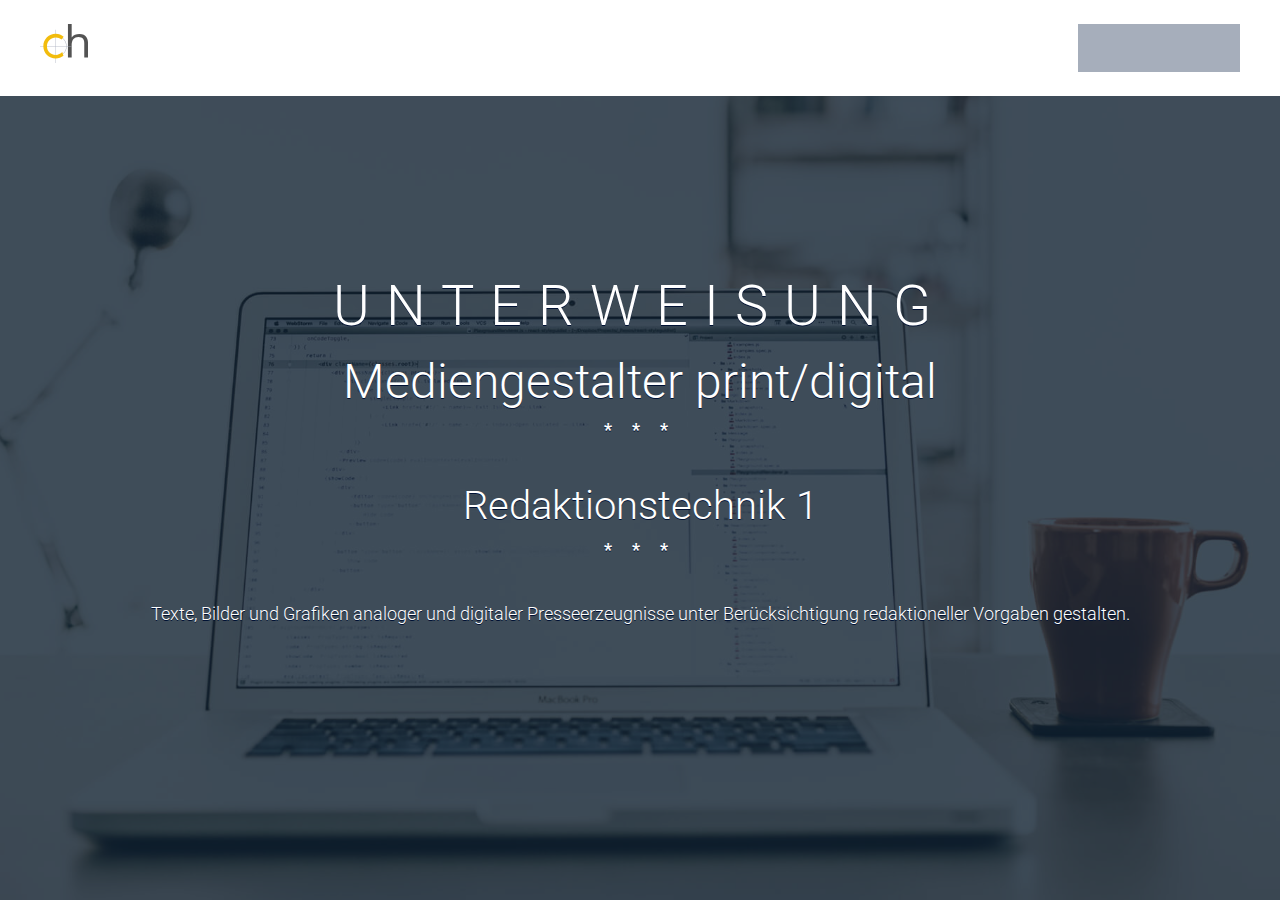
<file: index.html>
<!doctype html>
<html lang="en" prefix="og: http://ogp.me/ns#">
    <head>
        <meta charset="utf-8">
        <meta name="viewport" content="width=device-width, initial-scale=1">

        <!-- SEO -->
        <title>Unterweisung Mediengestalter print/digital - Redaktionstechnik 1</title>
        <meta name="description" content="Texte, Bilder und Grafiken analoger und digitaler Presseerzeugnisse unter Berücksichtigung redaktioneller Vorgaben gestalten">

        <!-- URL CANONICAL -->
        <link rel="canonical" href="http://webslides.chilliscope.de/index.html">
        <!-- Fontastic.me -->
        <script src="https://file.myfontastic.com/vbrZJxCZoQyJojAMzzJMrC/icons.js"></script>
        <!-- Google Fonts -->
        <link href="https://fonts.googleapis.com/css?family=Roboto:100,100i,300,300i,400,400i,700,700i%7CMaitree:200,300,400,600,700&amp;subset=latin-ext" rel="stylesheet">

        <!-- CSS Base -->
        <link rel="stylesheet" type="text/css" media="all" href="static/css/base.css">

        <!-- CSS Colors -->
        <link rel="stylesheet" type="text/css" media="all" href="static/css/colors.css">

        <!-- Optional - CSS SVG Icons (Font Awesome) -->
        <link rel="stylesheet" type="text/css" media="all" href="static/css/svg-icons.css">

        <!-- Optional - my css-->
        <link rel="stylesheet" type="text/css" media="all" href="static/css/my-css.css">

        <!-- SOCIAL CARDS (ADD YOUR INFO) -->

        <!-- FACEBOOK 
        <meta property="og:url" content="http://your-url.com/permalink">  
        <meta property="og:type" content="article">
        <meta property="og:title" content="WebSlides is the easiest way to create a portfolio website. It is free, fast, and fun"> 
        <meta property="og:description" content="The easiest way to create a portfolio website. It is free, fast, and fun."> 
        <meta property="og:updated_time" content="2017-02-10T17:26:50"> 
        <meta property="og:image" content="static/images/share-presentation.jpg" > -->

        <!-- TWITTER -->
        <meta name="twitter:card" content="summary_large_image">
        <meta name="twitter:site" content="@webslides"> <!-- EDIT -->
        <meta name="twitter:creator" content="@chilliscope"> <!-- EDIT -->
        <meta name="twitter:title" content="my alternative to powerpoint or keynote presentation: webslides"> <!-- EDIT -->
        <meta name="twitter:description" content="I just rebuild my aevo presemtation from powerpoint to webslides"> <!-- EDIT -->
        <meta name="twitter:image" content="static/images/share-presentation.jpg"> <!-- EDIT -->

        <!-- FAVICONS -->
        <link rel="shortcut icon" sizes="16x16" href="static/images/favicons/favicon.png"> 
        <link rel="shortcut icon" sizes="32x32" href="static/images/favicons/favicon-32.png">
        <link rel="apple-touch-icon icon" sizes="76x76" href="static/images/favicons/favicon-76.png">
        <link rel="apple-touch-icon icon" sizes="120x120" href="static/images/favicons/favicon-120.png">
        <link rel="apple-touch-icon icon" sizes="152x152" href="static/images/favicons/favicon-152.png">
        <link rel="apple-touch-icon icon" sizes="180x180" href="static/images/favicons/favicon-180.png">
        <link rel="apple-touch-icon icon" sizes="192x192" href="static/images/favicons/favicon-192.png">

        <!-- Android -->
        <meta name="mobile-web-app-capable" content="yes">
        <meta name="theme-color" content="#333333">
    </head>
    <body>
        <header role="banner">
            <nav role="navigation">
                <p class="logo"><a href="http://www.chilliscope.de" target="_blank" title="Strategie und Design für Ihren Webauftritt - chilliscope grafik &amp; webdesign">chillscope.de</a></p>
                <ul>
                    <li class="xing">
                        <a rel="external" href="https://www.xing.com/profile/Claudia_Hillen" title="Xing">
                            <svg class="icon-xing"><use xlink:href="#icon-xing"></use></svg>
                        </a>
                    </li>
                    <li class="linkedin">
                        <a rel="external" href="http://www.linkedin.com/in/claudia-hillen-17771936" title="linkedin">
                            <svg class="icon-linkedin"><use xlink:href="#icon-linkedin"></use></svg>
                        </a>
                    </li>
                    <li class="twitter">
                        <a rel="external" href="https://twitter.com/chilliscope" title="Twitter">
                            <svg class="icon-twitter"><use xlink:href="#icon-twitter"></use></svg>
                        </a>
                    </li>
                </ul>
            </nav>
        </header>

        <main role="main">
            <article id="webslides">
                <!-- Title -->
                <section id="title" class="bg-black-blue">
                    <span class="background dark" style="background-image:url('static/images/backgrounds/photo-1482745637430-91c0bbcea3e1.jpeg-scaled.jpg')"></span>
                    <div class="wrap aligncenter">
                        <h1 class="text-landing">Unterweisung</h1>
                        <h2>Mediengestalter print/digital</h2>
                        <p class="text-symbols">* * * </p>
                        <h3>Redaktionstechnik 1</h3>
                        <p class="text-symbols">* * * </p>
                        <p>Texte, Bilder und Grafiken analoger und digitaler Presseerzeugnisse unter Berücksichtigung redaktioneller Vorgaben gestalten.</p>
                    </div>
                </section>
                <!-- Aufgabe --> 
                <section class="slide">
                    <span class="background" style="background-image: url('static/images/backgrounds/photo-1472289065668-ce650ac443d2.jpeg-scaled.jpg')"></span>
                    <!--.wrap = container 1200px -->
                    <div class="wrap">
                        <div class="content-center fadeIn">
                            <h2>Aufgabe</h2>
                            <p>Herr F. hat aktuelles Text- und Bildmaterial für die Kampagne eines Dokumentarfilms geliefert.</p>
                            <p>Er möchte den gelieferten Text mit Bildern in mehreren Artikeln auf der dazugehörigen Webseite mondverschwoerung.de veröffentlichen lassen.</p>
                        </div>
                    </div>
                    <!-- .end .wrap -->
                </section>
                <!-- Lernauftrag --> 
                <section class="slide-bottom">
                    <span class='background' style="background-image: url('static/images/backgrounds/photo-1448932284983-0c7b152eba33.jpeg')"></span>
                    <div class="wrap ">
                        <h1>Lehrauftrag</h1>
                        <ul class="flexblock zoomIn">
                            <li>
                                <h2>vorgelagerter Lehrauftrag</h2>
                            </li>
                            <li>
                                <h2>nachgelagerter Lehrauftrag</h2>
                            </li>
                        </ul>
                        <ul class="flexblock fadeInUp">
                            <li>
                                <ul>
                                    <li>einen Artikel einer Webseite in ein bestehendes CMS veröffentlichen</li>
                                    <li>Bewertung und Aufbereitung von geliefertem Text- und Bildmaterial</li>
                                </ul>
                            </li>
                            <li>
                                <ul>
                                    <li>Einarbeiten ins Redaktionstool/ Contentmanagementsystem</li>
                                    <li>langfristige Redaktionsbetreuung der Kundenwebseite</li>
                                </ul>
                            </li>
                        </ul>
                    </div>
                </section>
                <!-- .end .wrap -->
                <!-- Lernauftrag --> 
                <section class="slide-bottom bg-trans-dark">
                    <span class='background-center-bottom' style="background-image: url('static/images/backgrounds/photo-1475274110913-480c45d0e873.jpeg-scaled.jpg')"></span>
                    <div class="wrap fadeInUp">
                        <div class="content-center">
                            <h2>Lernziele</h2>
                        </div>
                    </div>
                    <div class="wrap fadeInUp">
                        <ul class="flexblock zoomIn">
                            <li>
                                <h3>Richtlernziel</h3>
                                <p>Anwendung von Techniken zur digitalen Bildbearbeitung</p>
                                <p>Textgestaltung unter Berücksichtigung journalistischer Darstellungsformen</p>
                            </li>
                            <li>
                                <h3>Groblernziel</h3>
                                <p>Grundlagen der Programmier- und Seitenbeschreibungsprachen</p>
                            </li>
                            <li><h3>Fernlernziel</h3>
                                <p>Pflege und Wartung von redaktionellen Inhalten</p>
                            </li>
                        </ul>
                    </div>
                </section>
                <!-- .end .wrap -->
                <!-- Methodik --> 
                <section class="bg-primary">
                    <span class='background' style="background-image: url('static/images/backgrounds/methodik.jpg')"></span>
                    <div class="wrap fadeInUp">

                        <div class="content-center">
                            <h2>Methodik</h2>
                        </div>
                        <div class="content-center">
                            <ul class="flexblock zoomIn">
                                <li><a href="#slide=6" target="_blank">1. Informieren</a></li>
                                <li><a href="#slide=11" target="_blank">2. Planen</a></li>
                                <li><a href="#slide=12" target="_blank">3. Entscheiden</a></li>
                            </ul>
                            <ul class="flexblock zoomIn">
                                <li><a href="#slide=14" target="_blank">4. Durchführen</a></li>
                                <li><a href="#slide=15" target="_blank">5. Kontrollieren</a></li>
                                <li><a href="#slide=16" target="_blank">6. Bewerten</a></li>
                            </ul>
                        </div>
                    </div>
                </section>
                <!-- .end .wrap -->
                <!-- Informieren --> 
                <section class="slide">
                    <span class='background-right-bottom' style="background-image: url('static/images/backgrounds/ucetkvfmbc4-marius-masalar.jpeg')"></span>
                    <div class="wrap fadeIn">
                        <div class="content-left">
                            <h2>1. Informieren</h2>
                        </div>
                        <div class="grid content-left">
                            <div class="column content-left">
                                <h3>Aufgabe</h3>
                                <ul>
                                    <li>Bild- und Textmaterial redigieren</li>
                                    <li>Artikel veröffentlichen</li>
                                    <li>Ausgabe kontrollieren</li>
                                </ul>
                            </div>
                            <div class="column content-right">
                                <h3>Ziel</h3>
                                <ul>
                                    <li>Kunde will seine Kampagne überregional präsentieren</li>
                                    <li>Saubere Darstellung des Artikels/ der Information</li>
                                </ul>
                            </div>
                        </div>
                    </div>
                </section>
                <!-- .end .wrap -->
                <!-- Informieren/ Motivieren --> 
                <section class="slide">
                    <span class='background' style="background-image: url('static/images/backgrounds/qevmjxzov3k-sarah-dorweiler-scaled_01.jpg')"></span>
                    <div class="wrap fadeIn">
                        <div class="content-left">
                            <h2>1. Informieren/Motivieren</h2>
                        </div>
                        <div class="grid content-left">
                            <h3>Welche Bedeutung hat das Ergebnis für ... </h3>
                            <div class="column content-left">
                                <h3>... den Kunden?</h3>
                                <div class="fadeIn">
                                    <ul>
                                        <li><strong>Aktualisierung seines Webauftritts</strong></li>
                                        <li>Verbreitung/ Vermarktung</li>
                                        <li>Bekanntheitsgrad steigern</li>
                                    </ul>
                                </div>
                            </div>
                        </div>
                    </div>
                </section>
                <!-- .end .wrap -->
                <!-- Informieren/ Motivieren --> 
                <section class="slide">
                    <span class='background' style="background-image: url('static/images/backgrounds/qevmjxzov3k-sarah-dorweiler-scaled_02.jpg')"></span>
                    <div class="wrap fadeIn">
                        <div class="content-left">
                            <h2>1. Informieren/Motivieren</h2>
                        </div>
                        <div class="grid content-left">
                            <h3>Welche Bedeutung hat das Ergebnis für ... </h3>
                            <div class="column content-left">
                                <h3>... den Kunden?</h3>
                                <div class="fadeIn">
                                    <ul>
                                        <li>Aktualisierung seines Webauftritts</li>
                                        <li><strong>Verbreitung/ Vermarktung</strong></li>
                                        <li>Bekanntheitsgrad steigern</li>
                                    </ul>
                                </div>
                            </div>
                        </div>
                    </div>
                </section>
                <!-- .end .wrap -->
                <!-- Informieren/ Motivieren --> 
                <section class="slide">
                    <span class='background' style="background-image: url('static/images/backgrounds/qevmjxzov3k-sarah-dorweiler-scaled_03.jpg')"></span>
                    <div class="wrap">
                        <div class="content-left">
                            <h2>1. Informieren/Motivieren</h2>
                        </div>
                        <div class="grid content-left">
                            <h3>Welche Bedeutung hat das Ergebnis für ... </h3>
                            <div class="column content-left">
                                <h3>... den Kunden?</h3>
                                <div class="fadeIn">
                                    <ul>
                                        <li>Aktualisierung seines Webauftritts</li>
                                        <li>Verbreitung/ Vermarktung</li>
                                        <li><strong>Bekanntheitsgrad steigern</strong></li>
                                    </ul>
                                </div>
                            </div>
                        </div>
                    </div>
                </section>
                <!-- .end .wrap -->
                <!-- Informieren/ Motivieren --> 
                <section id="motivation" class="slide bg-primary">
                    <span class='background-top-left' style="background-image: url('static/images/backgrounds/txyg4zx7ksu-worthy-of-elegance-scaled.jpg')"></span>
                    <div class="wrap">
                        <div class="">
                            <h2>1. Informieren/Motivieren</h2>
                            <h3>Welche Bedeutung hat das Ergebnis für ... ?</h3>
                        </div>
                        <div class="grid">
                            <div class="column content-left">   
                                <h3>Kunde</h3>
                                <div class="fadeIn">
                                    <ul>
                                        <li>Aktualisierung seines Webauftritts</li>
                                        <li>Verbreitung/ Vermarktung</li>
                                        <li>Bekanntheitsgrad steigern</li>
                                    </ul>
                                </div>
                            </div>
                            <div class="column content-center"> </div>
                            <div class="column content-right">
                                <h3>Auszubildende</h3>
                                <div class="fadeIn">
                                    <ul>
                                        <li>Kunde ist zufrieden</li>
                                        <li>A. erwirbt Fachkompetenz</li>
                                        <li>Sozial- und Teamkompetenz</li>
                                    </ul>
                                </div>
                            </div>
                        </div>
                    </div>
                </section>
                <!-- .end .wrap -->
                <!-- Planen/ Vorbereiten --> 
                <section class="slide-top">
                    <span class='background' style="background-image: url('static/images/backgrounds/photo-1468779036391-52341f60b55d.jpeg')"></span>
                    <div class="wrap fadeIn">
                        <div class="content-left">
                            <p class="text-subtitle">vom Ausbilder bereitzustellen</p>
                            <h2>2. Planen/ Vorbereiten</h2>
                        </div>
                        <div class="grid">
                            <div class="column">
                                <ul>
                                    <li>Projektinfos</li>
                                    <li>Hilfsmittel/ Anleitungen</li>
                                    <li>Hinweise auf Vorkenntnisse</li>
                                    <li>Was ist Redaktion</li>
                                    <li>Grundwissen Suchmaschinenoptimierung</li>
                                    <li>Grundwissen Marketing</li>
                                    <li>Bedienerfreundlichkeit</li>
                                    <li>Checklisten</li>
                                </ul>
                            </div>
                        </div>
                    </div>
                </section>
                <!-- .end .wrap -->
                <!-- Entscheiden --> 
                <section id="decision" class="slide-top">
                    <span class='background' style='background-image: url("static/images/backgrounds/1mtm3gh5_wk-florian-klauer.jpg")'></span>
                    <div class="wrap fadeIn">
                        <div class="content-center">
                            <p class="text-subtitle">Auszubildende verarbeitet <br/>und gewichtet Informationen</p>
                            <h2>3. Entscheiden</h2>

                            <div class="column">
                                <ul>
                                    <li>Ideensammlung</li>
                                    <li>Vorauswahl Bilder/ Texte treffen</li>
                                    <li>Wie Typo gestalten? Techn. Vorgaben?</li>
                                    <li>Kunde kontaktieren - worauf legt er Wert?</li>
                                    <li>Webseitenaufbau/ -struktur untersuchen</li>
                                    <li>Wo muß der Artikel hin?</li>
                                    <li>Vorgehensweise?</li>
                                    <li>Arbeitsschritte planen</li>
                                </ul>
                            </div>
                        </div>

                    </div>
                </section>
                <!-- .end .wrap -->
                <!-- Entscheiden --> 
                <section  class="slide-top">
                    <span class='background-bottom-left' style='background-image: url("static/images/backgrounds/8zwyatyyrsy-hope-house-press.jpg")'></span>
                    <div class="wrap fadeIn">
                        <div class="content-right">
                            <p class="text-subtitle">gemeinsam Informationen <br/>und Ideen besprechen</p>
                            <h2>3. Entscheiden</h2>
                            <ul class="cluttered-list">
                                <li>Bildauswahl</li>
                                <li>Arbeitsschritte</li>
                                <li>Typo</li>
                                <li>Zeitplan</li>
                                <li>Quellcode</li>
                                <li>Struktur/ Aufbau</li>
                            </ul>
                        </div>
                    </div>
                </section>
                <!-- .end .wrap -->
                <!-- Durchführen --> 
                <section class="fullscreen slide-bottom">
                    <div class="card-50 fadeIn">
                        <figure>
                            <img src="static/images/backgrounds/w1ckomtu_68-kelly-brito.jpg" alt="clock"/>
                        </figure>
                        <div class="flex-content">
                            <p class="text-subtitle">Umsetzung und Unterstützung bei Bedarf</p>
                            <h2>4. Durchführen</h2>
                            <div class="column content-right">
                                <ol>
                                    <li>Arbeitsschritte</li>
                                    <li>Bildauswahl</li>
                                    <li>Struktur/ Aufbau</li>
                                    <li>Typo</li>
                                    <li>Quellcode</li>
                                    <li>Zeitplan</li>
                                </ol>
                            </div>
                        </div>

                    </div>
                </section>
                <!-- .end .wrap -->
                <!-- Kontrolle --> 
                <section class="fullscreen">
                    <div class="card-50 fadeIn">
                        <figure>
                            <img src="static/images/backgrounds/tEREUy1vSfuSu8LzTop3_IMG_2538.jpg" alt="clock"/>
                        </figure>
                        <div class="flex-content">
                            <p class="text-subtitle">Umsetzung und Unterstützung bei Bedarf</p>
                            <h2>5. Kontrolle</h2>

                            <div class="column content-left">
                                <ul>
                                    <li>alle erforderlichen Schritte abgearbeitet?</li>
                                    <li>nichts vergessen?</li>
                                    <li>Darstellung in verschiedenen Ausgabemedien</li>
                                    <li>Fehlerfreie Ausgabe</li>
                                    <li>ggf. zurück zu Stufe 4 <em>(üben)</em></li>
                                    <li>Kunde zufrieden</li>
                                </ul>
                            </div>
                        </div>
                    </div>
                </section>
                <!-- .end .wrap -->
                <!-- Besprechen und Bewerten --> 
                <section class="slide-bottom">
                    <span class='background' style='background-image: url("static/images/backgrounds/Death_to_stock_communicate_hands_1.jpg")'></span>
                    <div class="wrap fadeIn">
                        <div class="content-right">
                            <h2>6. Besprechen und Bewerten</h2>
                            <div class="grid">
                                <div class="column">
                                    <p class="text-subtitle">Auszubildende</p>
                                    <ul>
                                        <li>subjektive Beurteilung von Ergebnis und Ablauf</li>
                                        <li>Wertschätzung und Reflektion</li>
                                        <li>Interesse?</li>
                                    </ul>
                                </div>
                                <div class="column">
                                    <p class="text-subtitle">Ausbilder</p>
                                    <ul>
                                        <li>Wiedergabe meiner Beobachtungen</li>
                                        <li>Lob</li>
                                        <li>konstruktive Vorschläge</li>
                                    </ul>
                                </div>
                            </div>
                        </div>
                    </div>
                </section>
                <!-- .end .wrap -->
                <!-- Aufgabe --> 
                <section class="slide bg-black-blue">
                    <span class='background-bottom dark' style="background-image: url('static/images/backgrounds/ywbsaqzqmh4-seref-yucar-scaled.jpg')"></span>
                    <!--.wrap = container 1200px -->
                    <div class="wrap aligncenter ">
                        <div class="content-center fadeInUp">
                            <h2>Abschluss</h2>
                            <p>
                                Auszubildende erhält eine feste Aufgabe: <br>
                                die Redaktion für mondverschwoerung.de
                            </p>
                            <p>Eintrag der Unterweisung ins Pflichtenheft.</p>
                        </div>
                    </div>
                </section>
                <!-- Impressum -->
                <section class="slide-bottom bg-black-blue">
                    <div class="wrap">
                        <div class="content-right">

                            <div class='impressum'>
                                <p class="text-subtitle">Impressum <br>Angaben gemäß § 5 TMG</p><p>Claudia Hillen <br> 
                                    Brabantstr. 11<br> 
                                    52070 Aachen <br> 
                                </p>
                                <p><strong>Kontakt:</strong> <br>
                                    Telefon: 0049241-94 37 89 27<br>
                                    Fax: 0049322-21 56 60 57<br>
                                    E-Mail: <a href='mailto:contact@chilliscope.de'>contact@chilliscope.de</a></br></p>
                                <p><strong>
                                        Fotos: 
                                    </strong><br>
                                    @unsplash.com<br>
                                    @deathtothestockphoto.com
                                </p>
                            </div>
                        </div>
                    </div>
                </section>
                <!-- .end .wrap -->
            </article>
        </main>
        <!--main-->

        <!-- jQuery (required for slides to work) -->
        <script src="http://code.jquery.com/jquery-3.1.1.min.js"></script>
        <script src="static/js/webslides.js"></script>

        <!-- OPTIONAL - svg-icons.js (fontastic.me - Font Awesome as svg icons) -->
        <script defer src="static/js/svg-icons.js"></script>

    </body>
</html>
</file>
<file: static/css/base.css>
/*---------------------------------------------------------------------------------

	App: WebSlides
	Version: 0.1
	Date: 2017-01-08
	Description: A simple and versatile framework for building HTML presentations, landings, and portfolios. 
	Author: José Luis Antúnez
	Author URI: http://twitter.com/jlantunez
	License: The MIT License (MIT)
	License URI: https://opensource.org/licenses/MIT

-----------------------------------------------------------------------------------

	0. CSS Reset & Normalize
	1. Base
		1.1 Wrap/Container
		1.2 Animations
		1.3 Responsive Media (videos, iframe, screenshots...)
		1.4 Basic Grid (2,3,4 columns)
	2. Typography & Lists
		2.1 Headings with background
		2.2 Classes: .text-
		2.3 San Francisco Font (Apple)
	3. Header & Footer
		3.1 Logo
	4. Navigation 
		4.1 Navbars
		4.2 Tabs
	5. SLIDES (vertically and horizontally centered)
		5.1 Mini container & Alignment 
		5.2 Counter / Navigation Slides 
		5.3 Background Images/Video
	6. Magic blocks = .flexblock (Flexible blocks with auto-fill and equal height).
		6.1 .flexblock.features
		6.2 .flexblock.clients
		6.3 .flexblock.steps
		6.4 .flexblock.metrics
		6.5 .flexblock.specs
		6.6 .flexblock.reasons
		6.7 .flexblock.gallery
		6.8 .flexblock.plans
		6.9. flexblock.activity
	7. Promos/Offers (pricing, tagline, CTA...)
	8. Work / Resume / CV
	9. Table of contents
	10. Cards
	11. Quotes
	12. Avatars
	13. Tables
	14. Forms
	15. Safari Bug (flex-wrap)
	16. Print

----------------------------------------------------------------------------------- */

/*=========================================
0. CSS Reset & Normalize
=========================================== */

html, body, div, span, applet, object, iframe, h1, h2, h3, h4, h5, h6, p, blockquote, pre, a, bbbr, acronym, address, big, cite, code, del, dfn, em, img, ins, kbd, q, s, samp, small, strike, strong, sub, sup, tt, var, b, u, i, center, dl, dt, dd, ol, ul, li, fieldset, form, label, legend, table, caption, tbody, tfoot, thead, tr, th, td, article, aside, canvas, details, embed, figure, figcaption, footer, header, hgroup, menu, nav, output, ruby, section, summary, time, mark, audio, video { border: 0; font-size: 100%; font: inherit; vertical-align: baseline; margin: 0; padding: 0 } 

article, aside, details, figcaption, figure, footer, header, main, menu, nav, section, summary { 
display: block;
} 
body {
  line-height: 1;
}

blockquote,
q {
  quotes: none
}

blockquote:before,
blockquote:after,
q:before,
q:after {
  content: none
}

table {
  border-collapse: collapse;
  border-spacing: 0;
}

html {
  -webkit-text-size-adjust: 100%;
  -ms-text-size-adjust: 100%;
  -webkit-box-sizing: border-box;
  -moz-box-sizing: border-box;
  box-sizing: border-box;
}

*,
*::before,
*::after {
  -webkit-box-sizing: inherit;
  -moz-box-sizing: inherit;
  box-sizing: inherit;
}

audio,
canvas,
progress,
video {
  display: inline-block;
  vertical-align: baseline;
}

embed,
iframe,
object {
  max-width: 100%;
}

audio:not([controls]) {
  display: none;
  height: 0;
}

[hidden],
template {
  display: none;
}

ul {
  list-style: square;
  text-indent: inherit;
}

ol {
  list-style: decimal;
}

b,
strong {
  font-weight: 600;
}

a {
  background-color: transparent;
}

a:active,
a:hover {
  outline: 0;
}

sup,
sub {
  font-size: 0.75em;
  line-height: 2.2em;
  height: 0;
  line-height: 0;
  position: relative;
  vertical-align: baseline;
}

sup {
  bottom: 1ex;
}

sub {
  top: 0.5ex;
}

small {
  font-size: 0.75em;
  line-height: 1.72;
}

big {
  font-size: 1.25em;
}

hr {
  border: none;
  clear: both;
  display: block;
  height: 1px;
  width: 100%;
  text-align: center;
  margin: 3.2rem auto;
}
h2 + hr, h3 + hr {margin-bottom: 4.8rem;
}
p + hr {margin-bottom: 4rem;
}

/*
hr::after {
    position: relative;
    top: -2.4rem;
    font-size: 2.4rem;
    content: "\00A7";
    display: inline-block;
    border-radius: 50%;
    width: 4.8rem;
    height: 4.8rem;
    line-height: 4.8rem;
}*/
dfn,
cite,
em,
i {
  font-style: italic;
}

bbbr,
acronym {
  cursor: help;
}

mark,
ins {
  text-decoration: none;
  padding: 0 4px;
  text-shadow: none;
  
}

::-moz-selection {
  text-shadow: none;
}

::-webkit-selection {
  text-shadow: none;
}

::selection {
  text-shadow: none;
}

img {
  /* Make sure images are scaled correctly. */
  border: 0;
  height: auto;
  max-width: 100%;
}

img:hover {
  filter: alpha(opacity=9000);
  opacity: 0.90;
  filter: alpha(opacity=90);
}

svg:not(:root) {
  overflow: hidden;
}

figure {
  position: relative;
  margin: 0;
  line-height: 0;
}

optgroup {
  font-weight: bold;
}

table {
  width: 100%;
  border-collapse: collapse;
  border-spacing: 0;
  margin-bottom: 24px;
}

td,
th {
  padding: 0;
}

blockquote:before,
blockquote:after,
q:before,
q:after {
  content: "";
}

blockquote,
q {
  quotes: "" "";
}

dt {
  font-weight: bold;
}

dd {
  margin: 0;
}


/*=== Clearing === */
.clear:before, .clear:after, header:before, header:after, main:before, main:after, .wrap:before, .wrap:after, group:before, group:after, section:before, section:after, aside:before, aside:after,footer:before, footer:after{ content: ""; display: table; } 
.clear:after, header:after, main:after, .wrap:after, group:after, section:after, aside:after, footer:after { clear: both; }

/*=========================================
1. Base --> Baseline: 8px = .8rem
=========================================== */

body {
  overflow-x: hidden;
}

/* == Prototype faster - Vertical rhythm 
To show the grid/baseline.png, press ENTER key on keyboard == */ 

body.baseline {
  background: url(../images/baseline.png) left top .8rem/.8rem;
}
/*
#webslides.vertical {cursor: s-resize; }
*/

li li {
  margin-left: 1.6rem;
}

a,
a:active,
a:focus,
a:visited,
input:focus,
textarea:focus,
button{
  text-decoration: none;
  -webkit-transition: all .3s ease-out;
  transition: all .3s ease-out;
}

p a:active {
  position: relative;
  top: 2px;
}

nav a[rel="external"] em,
.hidden {
  clip: rect(1px, 1px, 1px, 1px);
  position: absolute !important;
  height: 1px;
  width: 1px;
  overflow: hidden;
}

/*Layer/Box Shadow*/
.shadow {
position: relative;
}
.shadow:before,.shadow:after {
  z-index: -1;
  position: absolute;
  content: "";
  bottom: 1.6rem;
  left: 2.4rem;
  width: 50%;
  top: 80%;
  max-width:300px;
  transform: rotate(-3deg);
}
.shadow:after
{
  -webkit-transform: rotate(3deg);
  -moz-transform: rotate(3deg);
  transform: rotate(3deg);
  right: 2.4rem;
  left: auto;
}

/*=== 1.1 WRAP/CONTAINER === */

.wrap,header nav, footer nav {
  position: relative;
  width: 1200px;
  max-width: 100%;
  margin-right:auto;
  margin-left: auto;
  z-index: 2;
}

.frame,.shadow {
  padding: 2.4rem;
}
.radius {border-radius: .4rem;}

.alignright {
  float: right;
}

.alignleft {
  float: left;
}

.aligncenter {
  margin-right: auto;
  margin-left: auto;
  text-align: center;
}

img.aligncenter {
  display: block;
}

img.alignleft,
img.alignright,
img.aligncenter {
  margin-top: 2.4rem;
  margin-bottom: 2.4rem;
}

@media (min-width: 768px) {
  img.aligncenter {
    margin-top: .8rem;
    margin-bottom: .8rem;
  }
  img.alignright,svg.alignright {
    margin: .8rem 0 .8rem 4.8rem
  }
  img.alignleft,svg.alignright {
    margin: .8rem 4.8rem .8rem 0;
  }
}
@media (min-width: 1024px) {

  /*=== div.size-60, img.size-50, h1.size-40, p.size-30... === */
  .size-80 {
    width: 80%;
  }
  .size-70 {
    width: 70%;
  }
  .size-60 {
    width: 60%;
  }
  .size-50 {
    width: 50%;
  }
  .size-40 {
    width: 40%;
  }
  .size-30 {
    width: 30%;
  }
  .size-20 {
    width: 20%;
  }
}

pre,
code {
  font-family: 'Cousine', monospace;
}

pre {
  font-size: 1.6rem;
  line-height: 2.4rem;
  white-space: pre-wrap;
  word-wrap: break-word;
  text-align: left;
  padding: 2.4rem;
  overflow: auto;
  width: 100%;
}

pre + p {
  margin-top: 3.2rem;
}

code {
  padding: .4rem;
}

pre code {
  padding: 0;
}

/*=== 1.2 Animations ================ 
Just 3 basic animations: 
.fadeIn, .fadeInUp, .zoomIn.
https://github.com/daneden/animate.css*/

@-webkit-keyframes fadeIn {
  from {
    opacity: 0;
  }
  to {
    opacity: 1;
  }
}

@-moz-keyframes fadeIn {
  from {
    opacity: 0;
  }
  to {
    opacity: 1;
  }
}

@keyframes fadeIn {
  from {
    opacity: 0;
  }
  to {
    opacity: 1;
  }
}
.fadeIn {
  -webkit-animation: fadeIn 1s;
  animation: fadeIn 1s;
}

@-webkit-keyframes fadeInUp {
  from {
    opacity: 0;
    -webkit-transform: translate3d(0, 100%, 0);
    transform: translate3d(0, 100%, 0);
  }

  to {
    opacity: 1;
    -webkit-transform: none;
    transform: none;
  }
}

@keyframes fadeInUp {
  from {
    opacity: 0;
    -webkit-transform: translate3d(0, 100%, 0);
    transform: translate3d(0, 100%, 0);
  }

  to {
    opacity: 1;
    -webkit-transform: none;
    transform: none;
  }
}

.fadeInUp {
  -webkit-animation-name: fadeInUp;
  animation-name: fadeInUp;
  -webkit-animation-duration: 1s;
  animation-duration: 1s;
}

@-webkit-keyframes zoomIn {
  from {
    opacity: 0;
    -webkit-transform: scale3d(.3, .3, .3);
    transform: scale3d(.3, .3, .3);
  }

  50% {
    opacity: 1;
  }
}

@keyframes zoomIn {
  from {
    opacity: 0;
    -webkit-transform: scale3d(.3, .3, .3);
    transform: scale3d(.3, .3, .3);
  }

  50% {
    opacity: 1;
  }
}

.zoomIn {
  -webkit-animation: zoomIn 1s;
  animation: zoomIn 1s;
}

/* Animated Background (Matrix) */
@-webkit-keyframes anim {
  0% {
    -webkit-transform: translateY(0);
    transform: translateY(0);
  }
  100% {
    -webkit-transform: translateY(-1200px);
    transform: translateY(-1200px);
  }
}

@keyframes anim {
  0% {
    -webkit-transform: translateY(0);
    transform: translateY(0);
  }
  100% {
    -webkit-transform: translateY(-1200px);
    transform: translateY(-1200px);
  }
}
/* Duration */
.slow {
  -webkit-animation-duration: 4s;
  animation-duration: 4s;
}
.slow + .slow {
  -webkit-animation-duration: 5s;
  animation-duration: 5s;
}


/* Transitions */

header,
footer,
#navigation {
  -webkit-transition: all 0.4s ease-in-out;
  transition: all 0.4s ease-in-out;
}

/*=== 1.3 Responsive Media (videos, iframe...) === */

.embed {
  position: relative;
  height: 0;
  overflow: hidden;
  /*aspect ratio:16:9*/
  padding-bottom: 56.6%;
  /*aspect ratio: 4:3*/
  /*padding-bottom: 75%;*/
}

.embed iframe,
.embed object,
.embed embed {
  position: absolute;
  top: 0;
  left: 0;
  width: 100%;
  height: 100%;
  margin: 0;
}

/*=== Browser (Screenshots) ================ */

h1 + .browser,
h2 + .browser,
p + .browser {
  margin-top: 4.8rem;
}


/* <figure class="browser"> img </figure> */

.browser {
  overflow: hidden;
  border-radius: .3rem;
  max-width: 1024px;
  margin: 0 auto 3.2rem;
}
.browser figcaption {padding: 2.4rem;
}
li .browser {margin-bottom: 0;
}

/*=== Topbar === */

.browser:before {
  position: absolute;
  top: 0;
  left: 0;
  text-align: left;
  font-size: .8rem;
  padding: 1.6rem;
  width: 100%;
  line-height: 0;
  /*copypastecharacter.com/graphic-shapes */
  content: "● ● ●";
}
@media (min-width:768px) {
.browser:before {
  font-size: 1.6rem;
 }
}


.browser img {
  width: 100%;
  margin-top: 3.2rem;
}



/*=== 1.4. Basic Grid (Flexible blocks)
Auto-fill & Equal height === */

.grid {
  margin-right: auto;
  margin-left: auto;
  display: -webkit-flex;
  display: flex;
  -webkit-flex-wrap: wrap;
  flex-wrap: wrap;
  clear: both;
}

.grid:before {
  content: "";
  display: table;
}

.grid:after {
  clear: both;
}

.grid > .column {
  position: relative;
  width: 100%;
  display: -webkit-flex;
  display: flex;
  flex: auto;
  -webkit-flex-direction: column;
  flex-direction: column;
  -webkit-transition: .3s;
  transition: .3s;   
  padding: 2.4rem;
}

.grid.vertical-align .column {
  justify-content: center;
}

@media (min-width:768px) {
  .grid > .column {
    width: 25%;
  }
  /* Grid (Sidebar + Main) .grid.sm */
  .grid.sm .column:nth-child(1) {
   width: 30%
  }
  .grid.sm .column:nth-child(2) {
   width: 70%;
  }
  /* Grid (Main + Sidebar) .grid.ms */
  .grid.ms .column:nth-child(1) {
   width: 70%
  }
  .grid.ms .column:nth-child(2) {
   width: 30%;
  }
   /* Grid (Sidebar + Main + Sidebar) .grid.sms */
  .grid.sms .column:nth-child(2) {
   width: 50%;
  }
}


/*============================
2. TYPOGRAPHY & LISTS
============================== */

html,
body {
  line-height: 1;
  /*Sometimes fonts don't display optimally on all devices*/
  /*-moz-osx-font-smoothing: grayscale;*/
  /*-webkit-font-smoothing: antialiased;*/
  text-rendering: optimizeLegibility;
  font-weight: 300;
}

html,
body,
input,
select,
textarea {
  font-family: "Roboto", "San Francisco", helvetica, arial, sans-serif;
  font-size: 62.5%;
}

body,
textarea {
  font-size: 1.8rem;
}

p,
li,
time,
table,
big,
textarea,
label {
  line-height: 3.2rem;
  margin-bottom: 3.2rem;
}

li,p:last-child {
  margin-bottom: 0;
}


ul>li,ol>li {margin-left: 3.2rem;}
li li {
  font-size: 100%;
}

/*== List .description (Product/Specs) === */

ul.description {
  padding: 0;
}

.description + p{
margin-top: 3.2rem;
}

.description li {
  position: relative;
  padding-top:.8rem;
  padding-bottom: .8rem;
  -webkit-transition: .3s;
  transition: .3s;
}
.description li:hover{
padding-left: .4rem;
}
ul.description li,.column ul li {list-style: none;margin-left: 0;}

.column ol>li {margin-left: 1.6rem;
}

h1 svg,
h2 svg, h3 svg, h4 svg {
  margin-top: -.8rem;
}
.text-intro svg,.wall p svg,.try svg {
margin-top: -.4rem;
}
.flexblock li h2 svg,.flexblock li h3 svg {margin-top: 0;
}

h1 {
  font-size: 4rem;
  line-height: 5.6rem;
}

h1 span {
  font-style: italic;
}

h2 {
  font-size: 3.2rem;
  line-height: 4.8rem;
}

h3 {
  font-size: 2.4rem;
  line-height: 4rem;
}

h4 {
  font-size: 2.2rem;
  line-height: 4rem;
}

h5 {
  font-size: 2rem;
  font-weight: 600;
  line-height: 3.2rem;
}

h6 {
  font-size: 1.8rem;
  line-height: 3.2rem;
  font-weight: 600;
}
h2.alignleft + p.alignright {margin-top: 1.2rem;margin-bottom: 0;}
h3.alignleft + p.alignright {margin-top: .4rem;margin-bottom: 0;}

@media (min-width: 768px) {
  h1 {
    font-size: 5.6rem;
    line-height: 7.2rem;
  }
  h2 {
    font-size: 4.8rem;
    line-height: 6.4rem;
  }
  h3 {
    font-size: 4rem;
    line-height: 5.6rem;
  }
  h4 {
    font-size: 3.2rem;
    line-height: 4.8rem;
  }
}

h1+h1,h1+h2,h1+h3,h1+h4,h1+h5,h1+h6,
h2+h1,h2+h2,h2+h3,h2+h4,h2+h5,h2+h6,
h3+h1,h3+h2,h3+h3,h3+h4,h3+h5,h3+h6,
h4+h1,h4+h2,h4+h3,h4+h4,h4+h5,h4+h6,
h5+h1,h5+h2,h5+h3,h5+h4,h5+h5,h5+h6,
h6+h1,h6+h2,h6+h3,h6+h4,h6+h5,h6+h6 {
  margin-top: .8rem;
}

h1+img,h2+img,h3+img {
  margin-top: 4.8rem;
  margin-bottom: 4.8rem;
}
[class*="content-"] > [class*="content-"] h2,
[class*="content-"] > [class*="content-"] h3,
[class*="content-"] > [class*="content-"] h4 {
font-size: 2.4rem;
line-height: 4rem;
}
/*========================================= 
2.1. Headings with background
=========================================== */

h1[class*="bg-"],h2[class*="bg-"],h3[class*="bg-"],h4[class*="bg-"],
h5[class*="bg-"],h6[class*="bg-"],ul[class*="bg-"],ol[class*="bg-"],
li[class*="bg-"],p[class*="bg-"] {
  padding: 2.4rem;
}

h1 [class*="bg-"],h2 [class*="bg-"],h3 [class*="bg-"] {
padding: .4rem .8rem;
}

/*========================================= 
2.2. Typography Classes = .text- 
=========================================== */

.text-intro,[class*="content-"] p {
  font-size: 2.4rem;
  line-height: 4rem;
}
/* -- Serif -- */
.text-serif, h1 span {
  font-family: "Maitree", times, serif;

}

/* -- h1,h2... Promo/Landings -- */
.text-landing {
  /*font-weight: 600;*/
  letter-spacing: .4rem;
  text-transform: uppercase;
}
@media (min-width: 768px) {
  .text-landing {
    letter-spacing: 1.6rem;
 }
}
/* -- Subtitle (Before h1, h2) --  
p.subtitle + h1/h2 */

p.text-subtitle {
  font-size: 1.6rem;
}
p.text-subtitle svg {vertical-align: text-top;}

.text-subtitle {
  text-transform: uppercase;
  letter-spacing: .2rem;
  margin-bottom: 0;
}
.text-subtitle + p  {
  margin-top: 3.2rem;
}


.text-uppercase {text-transform: uppercase;}
.text-lowercase {text-transform: lowercase;}

/* -- Numbers (results, sales... 23,478,289 iphones) -- */

.text-data {
  font-size: 6.4rem;
  line-height: 8rem;
  margin-bottom: .8rem;
}

@media (min-width: 768px) {
  .text-data {
    font-size: 15.2rem;
    line-height: 16.8rem;
  }
}

.text-label {
  font-weight: 600;
  display: inline-block;
  width: 12.8rem;
  text-transform: uppercase;
}

/* -- Magazine Two Columns -- */

@media (min-width: 768px) {
.text-cols {
    -webkit-column-count: 2;
    -moz-column-count: 2;
    column-count: 2;
    -webkit-column-gap: 4.8rem;
    -moz-column-gap: 4.8rem;
    column-gap: 4.8rem;
    text-align: left;
}
.text-landing + .text-cols{
margin-top: 3.2rem;
 }
}
.text-cols p:first-child:first-letter {
  font-size: 11rem;
  font-weight: 600;
  text-transform: uppercase;
  float: left;
  padding: 0;
  margin: -.4rem 1.6rem 0 0;
  line-height: 1;
}

/* -- Heading with border -- */

.text-context {
  position: relative;
  /*letter-spacing: .1rem;*/
}
.text-context.text-uppercase {
  letter-spacing: .1rem
}

.text-context:before {
  content: "";
  display: block;
  width: 12rem;
  height: .2rem;
  margin-bottom: .6rem;
}
.column .text-context:before {
width:100%;
}

/* -- Separator/Symbols (stars ***...) -- */

.text-symbols {font-weight: 600; letter-spacing: .8rem;text-align: center;
}

/* -- Separator -- */
.text-separator {
 margin-top:2.4rem;
}
.text-separator:before {
	position: absolute;
	width: 16%;
    height: .4rem;
    content: "";
    margin-top:-1.6rem;
    left: 0;
}
@media (min-width: 568px) {
.text-separator {
    width: 80%;
    margin-top: 0;
    margin-left: 20%;
}
.text-separator:before {
    margin-top: 1.2rem;
 }
}

/* -- Pull Quote (Right/Left)  -- */

[class*="text-pull"] {
position: relative;
font-size: 2.4rem;
line-height: 4rem;
font-weight: 400;
margin-right: 2.4rem;
margin-left: 2.4rem;
}

[class*="text-pull-"] {
padding-top: 1.4rem;
margin-top: .8rem;
}

@media (min-width: 1024px) { 
[class*="text-pull"] {
margin-right: -4rem;
margin-left: -4rem;
 }
}
@media (min-width: 568px) { 
[class*="text-pull-"] {
width: 32rem;
}
.text-pull-right {
float: right;
margin-right: -2.4rem;
margin-left: 2.4rem;
}
.text-pull-left {
float: left;
margin-left: -2.4rem;
margin-right: 2.4rem;
 }
}
/* -- Info Messages (error, warning, success... -- */

.text-info {font-size: 1.6rem;line-height: 2.4rem;
}


/*========================================= 
2.1. San Francisco Font (Apple's new font) 
=========================================== */

.text-apple,.bg-apple {
  font-family: "San Francisco", helvetica, arial, sans-serif;
}


/* Ultra Light */

@font-face {
  font-family: "San Francisco";
  font-weight: 100;
  src: url("https://applesocial.s3.amazonaws.com/assets/styles/fonts/sanfrancisco/sanfranciscodisplay-ultralight-webfont.woff2");
}


/* Thin */

@font-face {
  font-family: "San Francisco";
  font-weight: 200;
  src: url("https://applesocial.s3.amazonaws.com/assets/styles/fonts/sanfrancisco/sanfranciscodisplay-thin-webfont.woff2");
}


/* Regular */

@font-face {
  font-family: "San Francisco";
  font-weight: 400;
  src: url("https://applesocial.s3.amazonaws.com/assets/styles/fonts/sanfrancisco/sanfranciscodisplay-regular-webfont.woff2");
}


/* Bold */

@font-face {
  font-family: "San Francisco";
  font-weight: bold;
  src: url("https://applesocial.s3.amazonaws.com/assets/styles/fonts/sanfrancisco/sanfranciscodisplay-bold-webfont.woff2");
}


/*=========================================
3. Header & Footer
=========================================== */

header,
footer,
#navigation {
  width: 100%;
  padding: 2.4rem;
}

header p,
footer p {
line-height: 4.8rem;
margin-bottom: 0;
}

header[role=banner] img,
footer img {
  height: 4rem;
  vertical-align: middle;
}

header,
section footer {
  position: absolute;
  top: 0;
  left: 0;
  /* hover/visibility */
  z-index: 3;
}

section footer {
  top: auto;
  bottom: 0;
}

/*=== Hide header[role=banner] === */

/*desktop only? Add @media (min-width: 1025px)*/
header[role=banner] {
    opacity: 0;
}
/*=== Show Header[role=banner] === */
header[role=banner]:hover {
  opacity: 1;
}

@media (max-width: 767px) {
footer .alignleft, footer .alignright {
float: none;
display: block;
 }
}


/*=== 3.1. Logo === */

.logo {
  text-transform: lowercase;
  /*float: left;
  font-size: 4.8rem;*/
}

.logo a {
  background: url(../images/logos/chilli-logo-short.svg) no-repeat 0 0;
  background-size: 4.8rem;
  width: 4.8rem;
  height: 4.8rem;
  vertical-align: middle;
  float: left;
  text-indent: -4000px;
  /*If you remove text-indent */
  /*padding-left: 6rem;*/
}


/*@media (max-width: 600px){
.logo a {text-indent: -4000px;
 }
}*/

/*=========================================
4. Navigation
=========================================== */


/*=== 4.1. Navbars === */

nav ul {
  display: -webkit-flex;
  display: flex;
  -webkit-flex-wrap: wrap;
  flex-wrap: wrap;
  /*====align left====*/ 
  justify-content: flex-start;
  /* ==== align center ====*/
  /*justify-content: center; */
  /*====align right====*/
  /* justify-content: flex-end; */
  /*====separated columns li a====*/
  /* justify-content: space-between; */
  /*====separated columns centered li a====*/
  /*justify-content: space-around;*/
}

nav ul li {
  position: relative;
  float: left;
  list-style: none;
}

nav ul li:first-child,
nav[role=navigation] ul li {
  margin-left: 0;
}

nav[role=navigation] li a {
  position: relative;
  padding: 0 1.6rem;
  line-height: 4.8rem;
  text-decoration: none;
  display: -webkit-flex;
  display: flex;
  justify-content: center;
  max-width: 100%;
  /*full li>a when you decide*/
}
nav[role=navigation] li a svg {margin: 1.5rem .4rem 1.5rem 0;}

header nav ul {
  margin: 0;
  justify-content: flex-end;
}

nav.aligncenter ul, .aligncenter nav ul {
  /* ==== align center ====*/
  justify-content: center;
}

nav.navbar ul li {
/*====full float li a ====*/
-webkit-flex: 1 1 auto;
flex: 1 1 auto;
}

@media (max-width: 568px) {
nav.navbar ul {
    -webkit-flex-flow: column wrap;
    flex-flow: column wrap;
    padding: 0;
}
nav.navbar li a{justify-content:flex-start;
 }
}

/*=== 4.2. Tabs === */

ul.tabs {
  display: inline-block;
  margin-bottom: 3.2rem;
}

ul.tabs li {
  position: relative;
  display: table-cell;
  /*ftext-transform: uppercase;
	letter-spacing: .1rem;*/
  padding: .8rem 2.4rem;
  cursor: pointer;
}

.tabs li:before {
  position: absolute;
  content: "";
  display: table;
  clear: both;
  bottom: 0;
  left: 50%;
  width: 0;
  height: 3px;
  -webkit-transition: width 200ms ease, opacity 200ms ease;
  transition: width 200ms ease, opacity 200ms ease;
  -webkit-transform: translateX(-50%);
  transform: translateX(-50%);
}

.tabs li.current:before {
  opacity: 1;
  width: 100%;
}

ul.tabs li.current {
  font-weight: 600;
}
/*.tabs li:after{
	position: relative;
	right: -2.8rem;
	font-size:1.6rem;
	font-weight:300;
	content: "*";

}
.tabs li:last-child:after {
  display: none;
}

*/

.tab-content {
  display: none;
}

.tab-content.current {
  display: inherit;
  -webkit-animation: fadeIn ease-in 1;
  animation: fadeIn ease-in 1;
  -webkit-animation-duration: .3s;
  animation-duration: .3s;
}

@media (max-width: 400px) {
  .tabs li {
    display: block;
  }
}

/*============================================
5. SLIDES (Full Screen)
Vertically and horizontally centered 
============================================== */

/* Fade transition to all slides. 
* = All HTML elements will have those styles.*/

section * { 
-webkit-animation: fadeIn 0.3s ease-in-out;
animation: fadeIn 0.3s ease-in-out;
}
section .background,section .background-video,
[class*="background-"].light,[class*="background-"].dark {
-webkit-animation-duration:0s;
animation-duration:0s;
}

/*=== Section = Slide === */

section,.slide
{
  position: relative;
  display: -webkit-flex;
  display: flex;
  -webkit-flex-direction: column;
  flex-direction: column;
  justify-content: center;
  /*Fixed/Visible header? padding-top: 12rem; */
  padding: 2.4rem;
  word-wrap: break-word;
  page-break-after: always;
  min-height: 100vh; /*Fullscreen*/
  /* Prototyping? min-height: 720px (Baseline: 8px = .8rem)*/
}

@media (min-width: 1024px) {
section, .slide {
    padding-top: 12rem;
    padding-bottom: 12rem;
 }
}
/*slide no padding (full card, .embed> youtube video...) */
.fullscreen {
padding: 0;
/* Fixed/Visible header? 
padding:8.2rem 0 0 0; 
*/
}

/* slide alignment - top */
.slide-top {
  justify-content: flex-start;
}


/* slide alignment - bottom */
.slide-bottom {
  justify-content: flex-end;
}


/*== 5.1. Mini container width:50% (600px) 
.wrap:1200px; / Aligned items [class*="content-"]=== */

[class*="content-"] {
  position: relative;
  /*display: table;*/
  text-align: left;
}
.wrap[class*="bg-"],.wrap.frame,
[class*="content-"][class*="bg-"],
[class*="content-"].frame, [class*="align"][class*="bg-"]{
    padding: 4.8rem;
}

[class*="content-"] > [class*="content-"] p {
    font-size: 1.8rem;
    line-height: 3.2rem;
}

.content-center {
  margin: 0 auto;
  text-align: center;
}

@media (min-width: 768px) {
[class*="content-"] {
    width: 50%;
  }
  .content-left {
    float: left;
  }
  .content-right {
    float: right;
  }
[class*="content-"] + [class*="content-"] {
    padding-left:2.4rem; 
    margin-bottom: 4.8rem;
}
[class*="content-"] + [class*="size-"] {
margin-top: 6.4rem;
clear:both;
}

[class*="content-"]:before,
[class*="content-"]:after {
    content: "";
    display: table;
} 

[class*="content-"]:after {
    clear: both;
 }
}    
/* === 5.2 Counter / Navigation Slides  === */

#navigation {
position: fixed;
width: 24.4rem;
margin-right: auto;
margin-left: auto;
right: 0;
bottom: 0;
left: 0;
/* hover/visibility */
z-index: 3;
}
#navigation  {
-webkit-animation: fadeIn 16s;
animation: fadeIn 16s;
opacity:0;
}
#navigation:hover {
opacity: 1;
}
/* -- navigation arrow always visible? -- */

/*
#webslides:hover #navigation {
opacity: 1;
}
*/

#counter {
  position: relative;
  display: block;
  width: 10rem;
  margin-right: auto;
  margin-left: auto;
  text-align: center;
  line-height: 4.8rem;
}

#navigation p {
  margin-bottom: 0;
}

#navigation a {
  position: absolute;
  width: 4rem;
  height: 4rem;
  text-align: center;
  border-radius: .4rem;
  text-align: center;
  font-size: 2.4rem;
  padding: .8rem;
  cursor: pointer;
}
a#next {
  right: 3.2rem;
}

a#previous {
  left: 3.2rem;
}
@media (max-width:1024px) {
#navigation {
background: url('../images/swipe.svg') no-repeat center top;
background-size: 4.8rem;
} 
#navigation a, #counter {display: none;
 }
}

/*=== 5.3 Slides - Background Images === */

.background,
[class*="background-"] {
  position: absolute;
  top: 0;
  right: 0;
  bottom: 0;
  left: 0;
  background-repeat: no-repeat;
}

.background {
  background-position: center;
  background-size: cover
}
.background-top {
background-position: top;
background-size: cover;
}
.background-bottom {
background-position: bottom;
background-size: cover;
}

/*fullscreen video 
  <video class="background-video">
*/

.background-video {
  width: 100%;
  height: 100%;
  object-fit: fill;
}

/*=== BG Positions === */

.background-center {
  background-position: center;
}

.background-center-top {
  background-position: center top;
}
.background-right-top {
    background-position: right top;
}
.background-left-top {
    background-position: left top;
}
.background-center-bottom,
.background-left-bottom,
.background-right-bottom,
.background-left,.background-right {
  background-position: center bottom;
}

@media (min-width:1024px) { 
 .background-left-bottom {
    background-position: left bottom;
  }
  .background-right-bottom {
    background-position: right bottom;
  }
  .background-right {
    background-position: right;
  }
  .background-left {
    background-position: left;
  }
}



/*=== bg image light overlay === */

[class*="bg-"] .background.light,
[class*="bg-"] [class*="background-"].light {
  filter: alpha(opacity=8000);
  opacity: 0.80;
  filter: alpha(opacity=8);
}

[class*="bg-"] .background.dark,
[class*="bg-"] [class*="background-"].dark {
  filter: alpha(opacity=2000);
  opacity: 0.20;
  filter: alpha(opacity=2);
}
[class*="bg-"] .background-video.dark {
  filter: alpha(opacity=5000);
  opacity: 0.50;
  filter: alpha(opacity=5);
}
@media (max-width:1023px) {
[class*="background-"] {
  opacity: 0.20;
  -webkit-animation: fadeIn ease-in 0.20;
  animation: fadeIn ease-in 0.20;
 }
 .background-video {
  opacity: 0.80;
 }
}
/*=== Animated Background Image === */

.background.anim {
  height: 200%;
  background-size: 100%;
  background-repeat: repeat;
  background-position: center top;
  -webkit-animation: anim 80s linear infinite;
  animation: anim 80s linear infinite;
  
}

/*===============================================================
6. Magic blocks with flexbox (Auto-fill & Equal Height) 
Blocks Links li>a = .flexblock.blink (.blink required)
================================================================= */

.flexblock {
  margin-right: auto;
  margin-left: auto;
  padding: 0;
  display: -webkit-flex;
  display: flex;
  -webkit-flex-wrap: wrap;
  flex-wrap: wrap;
  clear: both;
}

.flexblock:before {
  content: "";
  display: table;
}

.flexblock:after {
  clear: both;
}

.flexblock li,
.flexblock.blink li>a {
  position: relative;
  display: -webkit-flex;
  display: flex;
  /*making paragraphs and linked block*/
  -webkit-flex-direction: column;
  flex-direction: column;
  margin: 0;
  padding: 2.4rem;

}

.flexblock li {
  flex: auto;
  text-align: left;
  /*float: left;*/
  width: 100%;/* more control */
  -webkit-transition: .3s;
  transition: .3s;
}
.flexblock li:hover{
-webkit-transform: translateY(-.2rem);
transform: translateY(-.2rem);
}
.flexblock.aligncenter li {text-align: center;}

.flexblock.vertical-align li {
  justify-content: center;
}

.flexblock.blink li {
  padding: 0;
}



@media (min-width:600px) {
  .flexblock li {
    width: 50%;
  }
}

@media (min-width:1024px) {
  .flexblock li {
    width: 25%;
  }
}

h1 + .flexblock,
h2 + .flexblock,
h3 + .flexblock,
div + ul, div + ol{
  margin-top: 3.2rem;
}

.flexblock li h2,
.flexblock li h3,footer .column h2,footer .column h3 {
  margin-bottom: 0;
  font-size: 1.8rem;
  font-weight: 600;
  line-height: 3.2rem;
}

/*====================================================================
6.1 Features <ul class="flexblock features">
====================================================================== */

.flexblock.features>li {
  width: 100%;
  border-radius: .4rem;
  margin-bottom: 4.8rem;
}


@media (min-width:768px) {
  .flexblock.features {
    margin-right: -2%;
    margin-left: -2%;
  }
  .flexblock.features>li {
    margin-right: 2%;
    margin-left: 2%;
    width: 29%;
  }
  .size-50 .flexblock.features>li{
    width: 46%;
  }
  .column .flexblock.features>li{width: 100%;}
  
 footer .flexblock.features>li {margin-bottom: 0;
 }
}


.features li h2 {
  text-transform: uppercase;
}

.features li span {
  font-weight: 300;
}

.features li p {
  margin: 0;
}

.features li p em {
  display: block;
}
.features li span,.features li svg {
    font-size: 6.4rem;
    line-height: 1;
    display: block;
    margin: 0;
  }
.features li img {width: 6.4rem;}

  .features li span sup {
    font-size: 3rem;
}

@media (min-width:1200px) {
  .features li span,
  .features li svg,.features li img {
    float: left;
    margin-right: .8rem;
  }
}


/*=====================================================================
6.2 Clients Logos <ul class="flexblock clients">
======================================================================= */

.flexblock.clients.blink li>a,.flexblock.clients li {
  padding: 0;
}

.flexblock.clients li figcaption {
  padding: 0 2.4rem 2.4rem;
}
.flexblock.clients.border li figcaption {
  padding-top: 2.4rem;
}

.clients.blink li>a,
.clients li {
  justify-content: inherit;
}

.clients li img,.clients li svg {
  display: block;
  padding: 2.4rem;
}

.clients.border li img,.clients.border li svg {
  margin-right: auto;
  margin-left: auto;
  display: block;
}

.clients li:hover  {
z-index: 1;
}
/*==================================================
6.3 flexblock.steps <ul class="flexblock steps">
About, Philosophy...
=================================================== */

.steps li {
  width: 100%;
}

.steps li img,
.steps li span {
  margin: 0 auto .8rem;
  display: block;
}

.steps li span {
  font-size: 6.4rem;
}

@media (min-width: 768px) {
  .steps li {
    width: 50%;
  }
}

@media (min-width: 1024px) {
  .steps li {
    width: 25%;
    /*width: 33.3333%;*/
  }
  .process {
    position: absolute;
    top: 60px;
    left: 0;
    width: 0;
    height: 0;
    border-left-style: solid;
    border-left-width: 15px;
  }
}


/*=================================================
6.4 Block Numbers - <ul class="flexblock metrics">
=================================================== */

.metrics li {
  text-align: center;
  width: 100%;
}

.metrics li strong {
  display: block;
}

.metrics li span,.metrics li svg {
  font-size: 6.4rem;
  line-height: 7.2rem;
  display: block;
  margin: 0 auto;
}

@media (min-width: 568px) {
  .metrics li {
    width: 50%;
  }
}

@media (min-width: 1024px) {
  .metrics li {
    width: 25%;
  }
}
.card-50 .metrics li {
  width: 50%;
}

/*=====================================================
6.5 Specs/Items: <ul class="flexblock specs">
======================================================= */

.specs li {
  width: 100%;
  text-align: left;
}

.specs li:after {
  content: "";
  height: 1px;
  display: block;
  position: relative;
  bottom: -2.4rem;
}

.specs li:hover {
  -webkit-transform: translateX(.2rem);
  transform: translateX(.2rem);
}

.specs li span,.specs li svg {
    font-size: 6.4rem;
    line-height: 1;
    display: block;
    margin: 0;
}
.specs li img {width: 6.4rem;}

.specs li span  {
    font-weight: 300;
    
}
.specs li span sup {
    font-size: 3rem;
    
}

@media (min-width:1024px) {
  .specs li span,
  .specs li svg,.specs li img {
    float: left;
    margin-right: 2.4rem;
  }
}
/*=================================================
6.6 Reasons/Why/Numbers (counter-increment)
<ul class="flexblock reasons">
=================================================== */

.flexblock.reasons li {
	text-align: left;
	width: 100%;
    counter-increment: list;
}
.reasons li:hover{
-webkit-transform: translateY(-.2rem);
transform: translateY(-.2rem);
}
.reasons li:before {
    content: counter(list)'.';
    font-size: 6.4rem;
    line-height: 1;
}
.reasons li:after {
  position: relative;
  bottom: -2.4rem;
  content: "";
  height: 1px;
  display: block;
}
@media (min-width: 768px) {
.reasons li {
	padding-left: 8.8rem;
    /* You need two digits? (1-10)*/
    /*padding-left: 12rem; */
 }
.reasons li:before {
    position: absolute;
    left: 2.4rem;
  }
}

/*=================================================
6.7 Gallery - <ul class="flexblock gallery">
Block Thumbnails li+.overlay+image 
img size recommended:800x600px
=================================================== */

.flexblock.gallery li {
  margin-bottom: 4.8rem;
}

.flexblock.gallery li,
.flexblock.gallery.blink li>a {
  padding: 0;
}
.gallery h2 {text-transform: uppercase;}

.gallery h2 + p,.gallery h3 + p {
  margin-top: .8rem;
}
.gallery p {
  font-size: 1.6rem;
  line-height: 2.4rem;
  margin-bottom: 0;
}

.flexblock.gallery li figcaption {
  position: relative;
  padding: 1.6rem;
}
/*Arrow */

.gallery li figcaption:before {
  content: "";
  position: absolute;
  width: 0;
  height: 0;
  margin-left: -0.5em;
  top: .4rem;
  left: 20%;
  transform-origin: 0 0;
  transform: rotate(135deg);
  -webkit-transition: .1s;
  transition: .1s;
}
.gallery li:hover figcaption:before {
top:.3rem;
}
.aligncenter .gallery li figcaption:before {
  margin-left: 0;
  left: 55%;
}

.gallery li footer {
position: relative;
padding:1.2rem 0 0;
margin-top: .8rem;
}
@media (min-width:600px) {
  .flexblock.gallery {
    margin-right: -2%;
    margin-left: -2%;
  }
  .flexblock.gallery li {
    margin-right: 2%;
    margin-left: 2%;
    width: 46%;
  }
}

@media (min-width:1024px) {
  .flexblock.gallery li {
    width: 21%;
  }
  .grid.sm .flexblock.gallery li,.grid.ms .flexblock.gallery li {
    width: 29%;
  }
  .grid.sms .flexblock.gallery li {
    width: 46%;
  }
}

.gallery li img {
  margin-right: auto;
  margin-left: auto;
  display: block;
}
/* Overlay */

.overlay {
  position: absolute;
  top: 0;
  right: 0;
  bottom: 0;
  left: 0;
  opacity: 1;
  z-index: 2;
  width: 100%;
  height: 100%;
  cursor: pointer;
  display: -webkit-flex;
  display: flex;
  -webkit-flex-direction: column;
  flex-direction: column;
  justify-content: center;
  transition: all 0.3s linear;
}
li .overlay {  
align-items: center;
}
li .overlay h2 {
	text-transform: uppercase;
    margin: 0;
    padding: 0 2.4rem;
    letter-spacing: .2rem;
    width: 100%;
    text-align: center;
}

.overlay p,
.overlay time {
  margin-bottom: 0;
}

li:hover .overlay {
  cursor: pointer;
}

/*===============================================
6.8 Plans / Pricing <ul class="flexblock plans">
================================================= */

.flexblock.plans>li {
  text-align: center;
  border-radius: 3px;
  z-index: 1;
  margin-bottom: 4.8rem;
}

.plans li,
.plans.blink li>a {
  padding: 0;
}

.plans.blink li>a div,
.plans li div {
  padding-bottom: 3.2rem;
}

.plans li p,
.plans li h2 {
  padding: .8rem 3.2rem;
}

.plans li h2 {
  float: left;
  width: 100%;
  text-transform: uppercase;
  letter-spacing: .1rem;
  font-weight: 400;
}

.plans .price {
  font-size: 4.8rem;
  line-height: 6.2rem;
  padding: 2.4rem;
  font-weight: 400;
  display: block;
  clear: both;
}

.price sup {
  font-size: 1.8rem;
  margin-right: .4rem;
}

.plans li ul {
  margin-bottom: 2.4rem;
}


/* Specs  ----------- */

.flexblock.plans li ul li {
  width: 100%;
  padding: .8rem 3.2rem;
  text-align: left;
  display: block;
}

@media (min-width:1024px) {
  .flexblock.plans {
    margin-right: -2%;
    margin-left: -2%;
  }
  .flexblock.plans>li {
    margin-right: 2%;
    margin-left: 2%;
    width: 29%;
  }
  .plans>li:hover,
  .plans>li:nth-child(2) {
    position: relative;
    z-index: 2;
    transform: scale(1.08);
  }
  .plans:hover li:nth-child(2):not(:hover) {
    position: relative;
    z-index: 1;
    transform: scale(1);
  }
}


/*===========================================
6.9 Block Activity <ul class="activity">
CV / News 
============================================= */

.flexblock.activity {
  -webkit-flex-direction: column;
  flex-direction: column;
}

.activity li {
  position: relative;
  -webkit-flex: 1;
  flex: 1;
  width: auto;
}

.activity p {
  vertical-align: top;
  margin-bottom: 0;
}

.activity img {
  display: block;
}

.activity .year,
.activity .title {
  display: inline;
  font-weight: 600;
}

.activity .summary {
  width: 100%;
}

.activity .title {
  margin-left: 1rem;
}

@media (min-width: 768px) {
  .activity p {
    float: left;
  }
  .activity .year {
    width: 15%;
  }
  .activity .title {
    width: 27%;
    margin-right: 4%;
    margin-left: 4%;
  }
  .activity .summary {
    width: 50%;
  }
}

/*=========================================
.flexblock sublist
=========================================== */

.flexblock li li,
.flexblock.blink li li {
  padding: 0;
  width: 100%;
}

/*.flexblock li li:before {
  position: absolute;
  top: 3px;
  left: 0;
  content: "*";
  font-weight: 400;
}
*/

/*=== Mini container .flexblock li === */

[class*="content-"] .flexblock li p {
  font-size: 1.8rem;
  line-height: 3.2rem;
}
.content-right .flexblock.features li,
.content-left .flexblock.features li {
  width: 46%;
}

/*=============================================
7. Promos/Offers (pricing, tagline, CTA...)
=============================================== */

.cta {
  display: -webkit-flex;
  display: flex;
  -webkit-flex-wrap: wrap;
  flex-wrap: wrap;
  justify-content: center;
}

.number,
.cta .benefit {
  padding: .8rem;
  max-width: 100%;
  display: -webkit-flex;
  display: flex;
  -webkit-flex-direction: column;
  flex-direction: column;
  justify-content: center;
}

.number {
  text-align: center;
}

.cta .benefit {
  max-width: 100%;
  text-align: center;
}

.number span {
  font-size: 8rem;
  line-height: 8rem;
  display: block
}

.number span sup {
  font-size: 4rem;
}

.cta p {
  margin-bottom: 0;
}

@media (min-width: 768px) {
  .number,
  .cta .benefit {
    padding: 4.8rem;
    max-width: 50%;
  }
  .cta .benefit {
    text-align: left;
  }
  .number span {
    font-size: 16rem;
    line-height: 16rem;
  }
  .number span sup {
    font-size: 6rem;
    vertical-align: middle;
  }
}


/* --- Header CTA --- */

.cta-cover {
  display: table;
  width: 100%;
}

.cta-cover h1 strong {
  font-weight: 400;
}

@media (min-width: 1024px) {
  .cta-cover h1 {
    max-width: 80%;
    float: left;
  }
  .cta-cover h1 strong {
    display: block;
  }
  .cta-cover .button {
    margin-top: 1.2rem;
  }
  .cta-cover .try {
    text-align: center;
  }
}

@media (max-width: 1023px) {
  .cta-cover .alignright {
    float: none;
  }
}


/*=========================================
8. Work/Resumé/CV <ul class="work">
=========================================== */

h1 + .work,
h2 + .work,
h3 + .work,
p + .work {
  margin-top: 4.8rem;
}

.work {
  display: -webkit-flex;
  display: flex;
  -webkit-flex-direction: column;
  flex-direction: column;
  clear: both;
  text-align: left;
}

.work li {
  position: relative;
  -webkit-flex: 1;
  flex: 1;
  list-style: none;
  margin: 0;

}

.work-label {
  float: left;
  width: 100%;
  padding: 0 0 2.4rem;
  font-weight: 600;
}

.work p {
  margin-bottom: 0;
}

.work li a {
  display: block;
  float: left;
  width: 100%;
  height: 100%;
  padding: 2.4rem 0;
}

.work-title {
  display: block;
  width: 75%;
  padding-right: 1.2rem;
}

.work li a p,
.work li:first-child a:hover p:first-child {
  -webkit-transition: .3s;
  transition: .3s;
}

.work li p {
  padding-left: 1.2rem;
}

.work li.work-label p {
  padding-left: 0;
}

.work li a:hover p:first-child {
  padding-left: 1.6rem;
}

.work li p:last-child {
  position: absolute;
  top: 2.4rem;
  right: 1.2rem;
}

.work li.work-label p:last-child {
  top: 0;
  right: 0;
}

@media (min-width: 768px) {
  .work-label p,
  .work li p {
    width: 25%;
    margin-right: 2%;
    float: left;
  }
  .work li.work-label p:last-child,
  .work li p:last-child {
    position: relative;
    float: right;
    top: auto;
    right: auto;
    margin-right: 0;
    text-align: right;
    padding-right: 1.2rem;
  }
  .work li p.work-date {
    width: 120px;
  }
}

@media (max-width: 768px) {
  .work-client,
  .work-label .work-services {
    clip: rect(1px, 1px, 1px, 1px);
    position: absolute !important;
    height: 1px;
    width: 1px;
    overflow: hidden;
  }
}


/*===========================================
9. Table of contents
============================================= */

.toc,
.toc ol>li:before,
.chapter {
  position: relative;
  z-index: 2;
}

/*.toc {
  padding: 2.4rem;
}
*/

.toc ol {
  position: relative;
  counter-reset: item;
}

.toc ol>li:before {
  content: counters(item, ".") ". ";
  display: table-cell;
  width: 2.4rem;
  padding-right: .8rem;
}

.toc ol li li:before {
  content: counters(item, ".") " ";
}

.toc li {
  width: 100%;
  display: table;
  counter-increment: item;
  font-weight: 400;
  margin-bottom: .8rem;
  margin-left: 0;
  -webkit-transition: .3s;
  transition: .3s;
}

.toc li li {
  font-weight: 300;
  margin-left: 0;
  margin-bottom: 0;
}

.chapter {
  display: inline-block;
  font-size: 1.8rem;
  line-height: 3.2rem;
  padding-right: .8rem;
}

.toc-page {
  float: right;
}

.toc li .toc-page:before {
  position: absolute;
  /* width: 100%; */
  right: 4rem;
  left: 0;
  margin-top: 1.8rem;
  content: "";
  display: block;
}

.toc li>a {
  display: inline-block;
  width: 100%;
}

.toc li a:hover span {
  font-weight: 600;
}

.toc li a:hover .toc-page:before {
  border-bottom-width: 2px;
}


/*===========================================
10. Cards
============================================= */

[class*="card-"],
[class*="card-"]>a {
  position: relative;
  display: -webkit-flex;
  display: flex;
  -webkit-flex-direction: row;
  flex-direction: row;
  clear: both;
  /*width: 100%;*/
}

.fullscreen [class*="card-"],
.fullscreen [class*="card-"]>a {
  min-height: 100vh;
}

[class*="card-"] figure img {
  margin: 0 auto;
  display: block;
}


/*==  Images inside container: 
object-fit to re-frame images rather than just stretch and resize them  === */

@media (min-width: 768px) {
  [class*="card-"][class*="bg-"] figure,
  .fullscreen [class*="card-"] figure {
    vertical-align: middle;
    text-align: center;
    min-width: 380px;
    max-height: 100%;
  }
  [class*="card-"][class*="bg-"] figure img,
  .fullscreen [class*="card-"] figure img {
    position: absolute;
    z-index: 1;
    top: 0;
    left: 0;
    width: 100%;
    height: 100%;
    object-fit: cover;
  }
}

.flex-content,
[class*="card-"] blockquote {
  position: relative;
  display: -webkit-flex;
  display: flex;
  -webkit-flex-direction: column;
  flex-direction: column;
  justify-content: center;
  padding: 2.4rem;
}

.flex-content p {
  position: relative;
}

@media (min-width: 768px) {
  /*== Cards (Sizes) - Reference: figure img:-70,60,50,40,30... === */
  .card-50 figure,
  .card-50 blockquote,
  .card-50 .flex-content {
    width: 50%;
  }
  .card-30 figure,
  .card-70 .flex-content,
  .card-70 blockquote {
    width: 30%;
  }
  .card-40 figure,
  .card-60 .flex-content,
  .card-60 blockquote {
    width: 40%;
  }
  .card-60 figure,
  .card-40 .flex-content,
  .card-40 blockquote {
    width: 60%;
  }
  .card-70 figure,
  .card-30 .flex-content,
  .card-30 blockquote {
    width: 70%;
  }
  [class*="card-"]:nth-child(odd) figure {
    order: 0
  }
  [class*="card-"]:nth-child(even) figure {
    order: 1;
  }
  .flex-content,
  [class*="card-"] blockquote {
    padding: 4.8rem;
  }
  .fullscreen [class*="card-"] .flex-content,
  .fullscreen [class*="card-"] blockquote {
    padding: 6.4rem;
  }
}


/*== Card - Headings === */

@media (max-width: 767px) {
  [class*="card-"],
  [class*="card-"]>a {
    flex-flow: column;
  }
  .card figure,
  .card header {
    width: 100%
  }
}


/*== Ficaption Cards === */

[class*="card-"] figure figcaption {
  position: absolute;
  bottom: 0;
  left: 0;
  padding: .8rem 2.4rem;
  font-size: 1.4rem;
  line-height: 2.4rem;
  /* Visibility */
  z-index: 2;
}

[class*="card-"] figure figcaption.cover {
  top: 0;
  right: 0;
  width: 100%;
  height: 100%;
  display: -webkit-flex;
  display: flex;
  -webkit-flex-direction: column;
  flex-direction: column;
  align-items: center;
  justify-content: center;
}

[class*="card-"] figure figcaption svg {
  font-size: 1rem;
}


/*=========================================
11. Quotes
=========================================== */

blockquote {
  position: relative;
  display: inline-block;
}

blockquote p {
  font-size: 2.4rem;
  line-height: 4rem;
}

.bg-apple blockquote p {
  font-family: "San Francisco", "Roboto", helvetica, arial, sans-serif;
  font-weight: 300;
}

cite {
  display: block;
  text-align: center;
}

cite span {
  display: block;
}

cite:before {
  content: "\2014 \2009";
  margin-right: 6px;
}
blockquote.wall:before {
  position: absolute;
  top: -6.4rem;
  left: -.8rem;
  content: "\201C";
  font-family: arial, sans-serif;
  width: 6.4rem;
  height: 6.4rem;
  font-size: 16rem;
  line-height: 1;
  text-align: center;
}

@media (min-width:768px) {
  blockquote.wall {
    padding-left: 8rem;
  }
  blockquote.wall p {
    font-size: 3.2rem;
    line-height: 4.8rem;
  }
  blockquote.wall:before {
    top: -3.2rem;
    left: .8rem;
  }
}

/*=========================================
12. Avatars - uifaces.com
=========================================== */

cite img,
img[class*="avatar-"] {
  display: inline-block;
  vertical-align: middle;
  margin-right: 6px;
}

img[class*="avatar-"] {
  border-radius: 50%
}

img.avatar-80 {
  width: 80px;
  height: 80px;
}
img.avatar-72 {
  width: 72px;
  height: 72px;
}
img.avatar-64 {
  width: 64px;
  height: 64px;
}

img.avatar-56 {
  width: 56px;
  height: 56px;
}

img.avatar-48 {
  width: 48px;
  height: 48px;
}

img.avatar-40 {
  width: 40px;
  height: 40px;
}

/*=========================================
13. Tables
=========================================== */

table {
  margin-top: 3.2rem;
  margin-bottom: 3.2rem;
}

table td,
th,
thead {
  border-spacing: 0;
  padding: .7rem 2.4rem;
}

thead th,
th {
  text-align: left;
  cursor: default;
  white-space: nowrap;
  font-weight: 600;
  text-transform: uppercase;
}

thead,
td.goals {
  font-weight: 600;
  text-shadow: none;
}

tr>td {
  font-weight: 400;
}


/*.slide tr>td {
  width: 25%;
}*/


/*=========================================
14. Forms
=========================================== */

form {text-align: left;}

form + p,input + p,textarea + p {margin-top: .8rem;
}

input[type=text],
input[type=email],
input[type=tel],
input[type=url],
input[type=search],
input[type=password] {
  appearance: none;
  -moz-appearance: none;
  -webkit-appearance: none;
  border-radius: 0;
  -moz-border-radius: 0;
  -webkit-border-radius: 0;
}
input,
button,
select {
  position: relative;
  display: inline-block;
  margin: 0;
  width: 100%;
  height: 4.8rem;
  padding: .7rem;
  font-weight: 400;
  font-size: 1.6rem;
  
}
input[type="radio"],
input[type="checkbox"] {
  width: auto;
  height: auto;
  padding: 4px;
}

button {
  width: auto;
}

button[type="submit"] {
  width: 100%;
}

/*input:hover, textarea:hover, select:hover {
-webkit-transform: translateY(-.2rem);
transform: translateY(-.2rem);
}*/

input:focus,
textarea:focus,
select:focus {
  border-width: 1px;
}

textarea {
  padding: .7rem;
}

button {
  text-align: center;
  cursor: pointer;
}
.button {
  display: inline-block;
  line-height: 4.8rem;
  /*border-radius:4.8rem;
  text-transform: uppercase;
  letter-spacing: .1rem;*/
  font-size: 1.8rem;
  font-weight: 400;
  text-align: center;
  min-width: 16rem;
  padding: 0 1.6rem;
  cursor: pointer;
}

.button.radius, button.radius,input.radius {border-radius: 2.4rem;}
  
button,
input[type="submit"] {
  text-transform: uppercase;
  font-weight: 400;
  letter-spacing: .1rem;
}

.button svg {
  font-size: 2.4rem;
}

.plans .button {
  width: 50%;
  margin-right: auto;
  margin-left: auto;
}

.try {
  display: block;
  font-size: 1.6rem;
  margin-top: 1.6rem;
}

fieldset {
  padding: 2.4rem;
}

legend {
  padding: 1.6rem 2.4rem;
  border: none;
  width: 100%;
  text-align: center;
  text-transform: uppercase;
  letter-spacing:.1rem;
  font-weight: 400;
}

/*=== App Store Badges === */
/* Change width and height: 216x64px, 162x48px, 135x40... */

[class*="badge-"] {
  width: 135px;
  height: 40px;
  line-height: 4rem;
  background-size: cover;
  background-repeat: no-repeat;
  display: inline-block;
  text-indent: -4000px;
  border-radius: .6rem;
}

@media (min-width:1024px) {
[class*="badge-"] {
  width: 162px;
  height: 48px;
  line-height: 4.8rem;
 }
}
.badge-ios {
  background-image: url("../images/bt-appstore.png");
}

.badge-android {
  background-image: url("../images/bt-playstore.png");
}


/* Buttons/Badges - Hover */

a.button:hover,
button[type="submit"]:hover,
input[type="submit"]:hover {
-webkit-transform:scale(1.01);
transform: scale(1.01);
}
[class*="badge-"]:hover {
  opacity: 0.7;
}

/*=== Sign Up/Login Form - Landings === */

.user input {
  margin-bottom: 0;
}

.user input[type="email"],
.user input[type="search"],.user input[type="text"] {
  width: 100%;
}

.user button,
.user input[type="submit"] {
  left: 0;
  width: 100%;
}

@media (min-width:500px) {
  .user input[type="email"],
  .user input[type="search"],
  .user input[type="text"] {
    width: 70%;
    float: left;
  }
  .user button,
  .user input[type="submit"] {
    width: 30%;
    cursor: pointer;
  }
  [class*="button"] + [class*="button"],[class*="badge"] + [class*="badge"] {
    margin-left: 1.8rem;  
  }
}
@media (max-width:499px) {

  [class*="button"] + [class*="button"],[class*="badge"] + [class*="badge"] {
    margin-top: .8rem;
    
  }
}

:disabled,
button:disabled:hover {
  cursor: not-allowed;
}

/*=========================================
15. SAFARI BUGS (flex-wrap)
Solution: stackoverflow.com/questions/34250282/flexbox-safari-bug-flex-wrap
=========================================== */

.flexblock:before, .flexblock:after,
.grid:before,.grid:after, .cta:before,.cta:after{
  width: 0;
}

/*=========================================
16. PRINT
=========================================== */

@media print {
  section,.slide {
    /* not static, just in case slide contents take advantage of positioning */
    position: relative;
    display: block !important;
  }
  #counter,
  #navigation {
    display: none;
  }
}
</file>
<file: static/css/colors.css>
/*=========================================
WebSlides - Colors
=========================================== */

/* == Backgrounds == */

/* .bg-primary */
/* .bg-secondary */
/* .bg-light */

/* == General == */
/* .bg-white */
/* .bg-black */
/* .bg-black-blue */
/* .bg-brown */
/* .bg-blue */
/* .bg-gray */
/* .bg-purple */
/* .bg-red */

/* == Brands == */
/* .bg-apple */
/* .bg-facebook */

/* == Gradients == */
/* .bg-gradient-r (radial) */
/* .bg-gradient-h (horizontal) */
/* .bg-gradient-v (vertical) */
/* .bg-gradient-white */
/* .bg-gradient-gray */

/* == Transparent/Opacity Black == */
/* .bg-trans-dark */
/* .bg-trans-light */
/* .bg-trans-gradient */


/*=========================================
Base
=========================================== */

body {
  color: #333;
  background-color: #f7f9fb;
}
:focus {
  box-shadow: 0 0 2px rgba(150, 187, 238, 1);
}
svg {
  fill: currentColor;
}

[class*="bg-"] a,
[class*="bg-gradient-"] a {
  color: #bce;
}
.bg-brown a {color: #c23;}

a,
.bg-white a,
.bg-light a,.bg-gradient-white a {
  color: #44d;
}

a:hover {
  color: #3af;
}
.flexblock li>a,[class*="bg-"] li>a,
[class*="bg-gradient-"] li>a,
article header a {
  color: inherit;
}

hr {
  background: rgba(0, 20, 80, 0.2);
  background: radial-gradient(ellipse at center, rgba(0, 20, 80, 0.2) 0, rgba(255, 255, 255, 0) 75%);
}

hr:after {
  background-color: rgba(255, 255, 255, 0.8);
  color: #333;
}

bbbr,
acronym {
  border-bottom: 1px dotted #333;
}

mark,
ins {
background-color: rgba(221,238,255, 0.8);
color: inherit;
}

::-moz-selection {
    background-color: rgba(221,238,255, 0.8);
}

::-webkit-selection {
    background-color: rgba(221,238,255, 0.8);
}

::selection {
    background-color: rgba(221,238,255, 0.8);
}

pre {
  border: 1px solid rgba(0, 20, 80, 0.1);
  box-shadow: 0 8px 16px rgba(0,20,80,.04),0 4px 16px rgba(0,0,0,.08);
  background: #fff;

}
pre:hover {
  box-shadow: 0 8px 16px rgba(0,40,160,.08),0 8px 24px rgba(0,0,0,.08);

}
code,[class*="bg-"] pre {
  background-color: rgba(255, 255, 255, 0.09);
}

.bg-white code{
    background: rgba(0, 20, 80, 0.03);
}
/*================================================
Slides - Backgrounds <section class="bg-primary">
================================================== */

/*3 Corp Colors*/

.bg-primary {
  background-color: #535352;
}

.bg-secondary {
  background-color: #A6AEBB;
}

.bg-light {
  background-color: #edf2f7;
}

/*General Colors*/

.bg-black {
  background-color: #111;
}
.bg-black-blue {
  background-color: #123;
}
.bg-blue {
  background-color: #346;
}
.bg-brown {
  background-color: #f8f8f9;
}
.bg-gray {
  background-color: #d5d9e2;
}
.bg-green {
  background-color: #077;
}
.bg-purple {
  background-color: #62b;
}

.bg-red {
  background-color: #c23;
}

.bg-white {
  background-color: #fff;
}

/* BG Apple Keynote*/

.bg-apple {
  background: linear-gradient(to bottom, #000 0%, #1a2028 50%, #293845 100%);
}


/* BG Facebook */

.bg-facebook {
  background: #3b5998;
}


/*Font Color*/
.bg-trans-dark,.bg-trans-gradient,
.bg-primary,
.bg-secondary,
.bg-blue,
.bg-green,.bg-purple,.bg-red,.bg-facebook,.bg-apple,[class*="bg-black"],[class*="bg-gradient-"] {
  color: #fff;
  text-shadow: 0 1px 0 #013;
}

.bg-light p {
  color: #456;
}
/*.bg-white p,*/
.bg-brown p{color: #666;
}

/*Transparent/Opacity*/

.bg-trans-dark {
  background: rgba(0, 0, 0, 0.8);
}

.bg-trans-light {
  background: rgba(0, 0, 0, 0.2);
}

/*Covers/Longforms...*/
.bg-trans-gradient{
background: linear-gradient(to top, rgba(0,0,0,0.8) 0%,rgba(0,0,0,0) 100%);
}

/*Horizontal Gradient*/

.bg-gradient-h {
  background: linear-gradient(134deg,#32b 0,#62b 100%);
}


/*Vertical Gradient*/

.bg-gradient-v {
  background: linear-gradient(to top, #62b 0%, #32b 100%);
}


/*Radial Gradient*/

.bg-gradient-r {
  background: radial-gradient(ellipse at center, #62b 0%, #32b 100%);
}

/*White Gradient (vertical)*/
.bg-gradient-white {
  background: linear-gradient(180deg,#f2f4f6 0,#fff 100%);
  color: #333;
  text-shadow: none;
}

/*Gray Gradient (horizontal)*/
.bg-gradient-gray{
background: linear-gradient(90deg,#f7f9fb 0,#dee2e6 100%);
color: #333;
text-shadow: none;
}
/*Border/Frame*/
.frame {
  border: .8rem solid #fff;
}

/*Layer/Box Shadow*/
.shadow,.pre {
position: relative;
}
.shadow:before,.shadow:after {
  box-shadow: 0 16px 24px rgba(0, 20, 80, 0.3);
}

/*============================
TYPOGRAPHY
============================== */

/* -- Horizontal separator  -- */

.text-separator:before {
    background-color: rgba(170, 0, 0, 0.8);
}

/* -- Pull Quote (Right/Left)  -- */

[class*="text-pull-"] {
border-top: 4px solid rgba(0, 0, 0, 0.5);
}
/* -- Context  -- */

[class*="bg-"] .text-context:before {
  background-color: #fff;
}
.text-context:before,.bg-white .text-context:before{
  background-color: rgba(0, 20, 80, 0.2);
}

/* -- Text shadow  -- */
.text-shadow {
  text-shadow: 0 0 40px rgba(0, 0, 0, 0.5);
}

/* -- time, ampersands, prepositions (for, of...), symbols...  -- */

[class*="card-"] time,
h1 span {
  color: #abd;
}

/* -- <pre> comment  -- */
.code-comment {
  color: rgba(70, 170, 130, 0.9);
  text-shadow: none;
}

/*=========================================
Header/Nav
=========================================== */

header[role=banner] {
  background-color: #fff;
}

.logo a {
  color: inherit;
}

nav[role=navigation] li a {
  background-color: #A6AEBB;
}

nav[role=navigation] li a:hover {
  opacity: .5;
}

nav[role=navigation] li a,
nav[role=navigation] li a:hover {
  color: #fff;
}

nav[role=navigation] li.active a {
  background-color: #F2BC14;
  color: #fff;
}


nav li.twitter a:hover,
nav li.xing a:hover,
nav li.linkedin a:hover{
  background-color: #F2BC14;
}



/*=========================================
Tabs
=========================================== */


ul.tabs li {
  border: 1px solid rgba(0, 20, 80, 0.1);
  border-right: none;
}

ul.tabs li:last-child {
  border-right: 1px solid rgba(0, 20, 80, 0.1);
}

ul.tabs li.current {
  background: rgba(255, 255, 255, 0.09);
}

ul.tabs li:before {
  background-color: #44d;
}



/*===================================================
.flexblock li hover/active
===================================================== */

.flexblock li.active a,
.metrics li:hover,
.specs li:hover,.reasons li:hover {
  background-color: rgba(0, 20, 80, 0.03);
}

/*=========================================
Features & Clients List 
=========================================== */

.features li,.clients li  {
  background-color: rgba(255, 255, 255, 0.9);
}

[class*="bg-"] .features li,
[class*="bg-"] .clients li {
  background-color: rgba(255, 255, 255, 0.1);
}

.features li:hover,.clients li:hover  {
box-shadow: 0 8px 16px rgba(0,20,80,.02),0 4px 16px rgba(0,0,0,.08);
}
/*.features li span,.features li svg{color: #44d;}*/

/*============================
.flexblock with border
============================== */

.border {
  border-right: 1px solid rgba(0, 20, 80, 0.1);
  border-bottom: 1px solid rgba(0, 20, 80, 0.1);
}

.border li {
  border-top: 1px solid rgba(0, 20, 80, 0.1);
  border-left: 1px solid rgba(0, 20, 80, 0.1);
}

.flexblock.border li li {
  border: none;
}

/*===========================================
flexblock.steps 
============================================= */

.steps li:nth-child(1) {
  background-color: #e8eef7;
}

.steps li:nth-child(2) {
  background-color: #dde5f3;
}

.steps li:nth-child(3) {
  background-color: #cdd8ec;
}

.steps li:nth-child(4) {
  background-color: #bbcdec;
}

.process {
  border-top: 15px solid transparent;
  border-bottom: 15px solid transparent;
}

.steps li:hover,
.steps.blink li:hover>a {
  background-color: #b8cef7;
}

@media (min-width: 1024px) {
  .process.step-2 {
    border-left-color: #e8eef7;
  }
  .process.step-3 {
    border-left-color: #dde5f3;
  }
  .process.step-4 {
    border-left-color: #cdd8ec;
  }
  .steps li:hover + li [class*="step-"] {
    border-left-color: #b8cef7;
  }
}


/*=========================================================
Items: You can use for settings, drag&drop, close/delete...
=========================================================== */

.specs li:after {
  background: linear-gradient(to right, rgba(0, 20, 80, 0) 0%, rgba(0, 20, 80, 0.2) 50%, rgba(0, 20, 80, 0) 100%);
}

.specs li:last-child:after {
  background: none;
}

/*.specs li {background: rgba(255,255,255,0.2);}*/

/*=========================================================
Why/Steps/Motivation/Reasons -  Decimal/Numbers
=========================================================== */

.reasons li:after {
  background: linear-gradient(to right, rgba(0, 20, 80, 0) 0%, rgba(0, 20, 80, 0.2) 50%, rgba(0, 20, 80, 0) 100%);
}

.reasons li:last-child:after {
  background: none;
}

/*=========================================
Overlays
=========================================== */

.overlay {
  background-color: rgba(0, 0, 0, 0.2);
  /*background-color: rgba(255,255,255 , 0.9);*/
  /*border: 3px double #fff;*/
}

li:hover .overlay {
  background-color: rgba(0, 0, 0, 0.1);
}

.overlay,
.overlay a {
  color: #fff;
  text-shadow: 0 1px 0 #111;
}


/*=========================================
Gallery li+.overlay+image
=========================================== */

.gallery li {
  background-color: rgba(0, 20, 80, 0.06);
  box-shadow: 0 1px 1px rgba(0, 0, 0, 0.2), 0 4px 8px rgba(0, 0, 0, 0.03);
}

.gallery li figcaption {
  background-color: #fff;
}

.flexblock.gallery li:hover {
  box-shadow: 0 1px 1px rgba(0, 0, 0, 0.2), 0 4px 8px rgba(0, 0, 0, 0.08);
}
.gallery li footer {
border-top:1px solid rgba(0,20,80,0.1);
}

.gallery li a {
  color: #333;
  text-shadow: none;
}
.flesblock.gallery li a footer{color: #aaa;}
/*Arrow */

.gallery li figcaption:before {
  border: .8rem solid black;
  border-color: transparent transparent #fff #fff;
  /*box-shadow: -3px 3px 3px 0 rgba(0, 0, 0, 0.4);*/
}



/*=========================================
Plans / Pricing
=========================================== */

.plans>li div,
.flexblock.plans li:hover div {
  background-color: #fff;
}

.plans>li:hover,
.plans>li:nth-child(2) {
  box-shadow: 0 1px 1px rgba(0, 0, 0, 0.1), 0 8px 16px rgba(0, 0, 0, 0.1);
}

.plans:hover li:nth-child(2):not(:hover) {
  box-shadow: none;
}

.plans li h2 {
  background-color: rgba(0, 20, 80, 0.5);
  color: #fff;
}

.plans ul li {
  border-bottom: 1px solid rgba(0, 20, 80, 0.1);
}

.plans ul li:last-child {
  border-bottom: none;
}

.plans>li>a {
  color: inherit;
}

.plans>li>a {
  color: #333;
  text-shadow: none;
}


/*============================
Activity/CV/Timeline/News
============================== */

.activity li {
  border-top: .1rem solid rgba(0, 20, 80, 0.1);
}

.activity li:hover {
  background-color: rgba(0, 20, 80, 0.02);
}


/*=========================================
Resume/Work/CV/Portfolio
=========================================== */

.work-label,
.work li a {
  border-bottom: 1px solid rgba(0, 20, 80, 0.1);
}

.work li:nth-child(odd)>a {
  background-color: rgba(0, 20, 80, 0.03);
}

.work li a:hover {
  background-color: rgba(0, 20, 80, 0.04);
}


/*===========================================
Clients / Services / Logos...
============================================= */


.clients.border figcaption {border-top:1px solid rgba(0,20,80,0.1);
}
/*.clients>li {
  background: rgba(255, 255, 255, 0.8);
}
*/

/*====================
LOGOS
====================== */

img.blacklogo {
  background: none;
  /* --- Images (black logo/image) --- */
  -webkit-filter: grayscale(100%) brightness(10%) contrast(100%);
  filter: grayscale(100%) brightness(10%) contrast(100%);
}


/* --- Images (gray logo/image) --- */

img.graylogo {
  -webkit-filter: grayscale(100%) brightness(10%) contrast(10%);
  filter: grayscale(100%) brightness(10%) contrast(10%);
}


/* --- Images (white Logo/Image) --- */

img.whitelogo {
  -webkit-filter: brightness(0) invert(1);
  filter: brightness(0) invert(1);
}


/* --- Logo/Images Hover --- */

li:hover img.blacklogo,
li:hover img.graylogo,
img.blacklogo:hover,img.graylogo:hover {
  background: none;
  /*Images - Original Color*/
  filter: grayscale(0%);
  -webkit-filter: grayscale(0%);
  filter: none;
  transition: all 0.6s ease;
}


/*=========================================================
Cards
=========================================================== */

[class*="card-"]>a {
  color: inherit;
}

/* ---  card ul specs --- */

.description>li {
  border-bottom: 1px solid rgba(0, 20, 80, 0.1);
}

.description>li:last-child {
  border-bottom: none;
}

/*== Figure Background === */

[class*="card-"][class*="bg-"] figure {
background-color: rgba(0, 20, 80, 0.06);
}

/*== Ficaption Cards === */

[class*="card-"] figcaption,
[class*="card-"] figcaption a {
  color: #fff;
  background: linear-gradient(to bottom, rgba(0, 0, 0, 0) 0%, rgba(0, 0, 0, 0.2) 100%);
}

@media (min-width: 768px) {
  /*===CTA (Call to Action - Numbers, Price, Promo...)  ===== */
  .cta .benefit {
    border-left-width: 1px;
    border-style: solid;
    border-image: linear-gradient(90deg, transparent, rgba(0, 0, 0, 0.4) 50%, transparent) 1 100%;
    -webkit-border-image: -webkit-linear-gradient(90deg, transparent, rgba(0, 0, 0, 0.4) 50%, transparent) 1 100%;
    -moz-border-image: -moz-linear-gradient(90deg, transparent, rgba(0, 0, 0, 0.4) 50%, transparent) 1 100%;
    
  }
}


/*=========================================
Tables
=========================================== */

table td,
th,
thead {
  border: 1px solid rgba(0, 0, 0, 0.5);
}

thead {
  background-color: rgba(0, 0, 0, 0.3);
}

tr:nth-child(even)>td {
  background: rgba(0, 0, 0, 0.1);
}

tr>td {
  border-top: 1px solid rgba(0, 0, 0, 0.5);
}

td:hover,
tr:nth-child(even)>td:hover {
  background-color: rgba(255, 255, 255, 0.5);
}


/*============================
Browser (Screenshots) 
============================== */

.browser {
  border: 1px solid rgba(0, 20, 80, 0.1);
}

.browser:hover {
  box-shadow: 0 1px 1px rgba(0, 0, 0, 0.1), 0 8px 16px rgba(0, 0, 0, 0.1);
}


/*=== Topbar === */

.browser:before {
  background-color: rgba(0, 20, 80, 0.1);
  color: rgba(255, 255, 255, 0.9);
  border-bottom: 1px solid rgba(0, 20, 80, 0.2);
}

.browser:hover:before {
  background-color: rgba(0, 20, 80, 0.12);
  color: #fff;
}


/*=========================================
Forms
=========================================== */

input,
textarea {
  background-color: #fafbfc;
}

input:focus,
textarea:focus {
  background-color: #fff;
  box-shadow: 0 0 5px rgba(81, 203, 238, 1);
}
input:focus::-moz-placeholder {
  color: #ddd;
}
input:focus::-webkit-input-placeholder {
  color: #ddd;
}
a.button,[class*="badge-"]
button[type="submit"],
input {
  box-shadow: 0px 10px 16px -8px rgba(0, 20, 80, 0.3);
}

button,
input,
select,
textarea,
button[type="submit"],
input[type="submit"],
.button,.button:hover,
button[type="submit"]:hover,
input[type="submit"]:hover 
{
  border: 1px solid #44d;
}

button[type="submit"],
input[type="submit"],
.button,.button:hover,button[type="submit"]:hover,input[type="submit"]:hover {
  color: #fff;
  background-color: #44d;
  text-shadow: 0 1px 0 #123;
}
.button:active,button[type="submit"]:active,input[type="submit"]:active {
background-color: #17d;
}
.ghost,.ghost:hover {background: none;color: inherit;text-shadow: none;}
.bg-primary select,
.bg-primary textarea,
.bg-primary .button,
.bg-primary button,.bg-primary button:hover,
.bg-primary input,
[class*="bg-gradient-"] .button,[class*="bg-"] a.button.ghost 
{
  border-color: #fff;
}

[class*="bg-"] a.button {
  color: #fff;
}

.bg-white a.button.ghost,.bg-gradient-white a.button.ghost {color: #333;border: 1px solid #44d;}

:disabled,
button:disabled:hover {
  background-color: #eee;
  border-color: #eee;
  color: #ccc;
}
fieldset {
  border: 1px solid #44d;
  background-color: rgba(0, 20, 80, 0.2)
}

legend {
  background-color: rgba(0, 0, 0, 0.6);
  color: #fff;
}


/* Inputs/Buttons - hover */

input:hover,
select:hover {
  box-shadow: 0 0 8px rgba(0, 0, 0, 0.3);
}


/* App Store Badges */

[class*="badge-"] {
  border: 1px solid #345;
  background-color: #000;
  /* Transparent Button */
  /* background: none;*/
}


form .flexblock li:hover {
  background-color: rgba(0, 0, 0, 0.05);
}

/*============================
Table of Contents
============================== */

.toc,
.toc ol>li:before,
.chapter {
  background-color: #f7f9fb;
}

.toc li .toc-page:before {
  border-bottom: 1px dotted rgba(0, 0, 0, 0.9);
}


/*============================
Slides (Counter/Arrows)
============================== */


/*#navigation:hover {
  background-color: rgba(0, 0, 0, 0.03);
}
*/
#counter,
#navigation a {
  color: #abc;
}

#webslides:hover #navigation a:hover {
  color: #fff;
  background-color: rgba(0, 0, 0, 0.9);
}


/*============================
Footer
============================== */

footer[role=contentinfo] {
  background-color: #fff;
}

/*footer:hover {
background-color:rgba(255,255,255 , 0.3);
}
*/
</file>
<file: static/css/svg-icons.css>
/*=====================================================
Important! 
/js/svg-icons.js is required.
======================================================= */

/*=====================================================
Font Awesome 4.4 as SVG Icons via http://fontastic.me  
class = .fa- (Go to https://fortawesome.github.io/Font-Awesome/icons/)

SVG ICONS - Don't use icon fonts: 
https://speakerdeck.com/ninjanails/death-to-fa-fonts
======================================================= */

svg {
	display: inline-block;
	vertical-align: middle;
	width: 1em;
	height: 1em;

}
[class*="fa-"].large{font-size: 8rem;}


.fa-glass {
	width: 1.0000000298023224em;
}

.fa-music {
	width: 0.8571396097540855em;
}

.fa-search {
	width: 0.9285706554849185em;
}

.fa-envelope-o {
	width: 1.000000972300768em;
}

.fa-heart {
	width: 0.9999999646097422em;
}

.fa-star {
	width: 0.9285713043063879em;
}

.fa-star-o {
	width: 0.9285713043063879em;
}

.fa-user {
	width: 0.785713868836563em;
}

.fa-film {
	width: 1.071429569274187em;
}

.fa-th-large {
	width: 0.9285712415972966em;
}

.fa-th {
	width: 1.0000000521540642em;
}

.fa-th-list {
	width: 1.0000000521540642em;
}

.fa-check {
	width: 1.0000000596046448em;
}

.fa-close {
	width: 0.7857149094343185em;
}

.fa-search-plus {
	width: 0.9285706554849185em;
}

.fa-search-minus {
	width: 0.9285706554849185em;
}

.fa-power-off {
	width: 0.8571455205480252em;
}

.fa-signal {
	width: 0.9999999916180968em;
}

.fa-trash-o {
	width: 0.7857138803228736em;
}

.fa-home {
	width: 0.928572153672576em;
}

.fa-file-o {
	width: 0.8571445867419243em;
}

.fa-clock-o {
	width: 0.8571425850192682em;
}

.fa-road {
	width: 1.0714228972792625em;
}

.fa-download {
	width: 0.9285713359713554em;
}

.fa-arrow-circle-o-down {
	width: 0.8571425850192682em;
}

.fa-arrow-circle-o-up {
	width: 0.8571425850192682em;
}

.fa-inbox {
	width: 0.8571455143392086em;
}

.fa-play-circle-o {
	width: 0.8571425850192682em;
}

.fa-repeat {
	width: 0.8571445668737852em;
}

.fa-refresh {
	width: 0.8571436268589423em;
}

.fa-list-alt {
	width: 1.000000972300768em;
}

.fa-lock {
	width: 1.000000972300768em;
}

.fa-flag {
	width: 1.0357158780097961em;
}

.fa-headphones {
	width: 0.9285684004426003em;
}

.fa-volume-off {
	width: 0.42857232317328453em;
}

.fa-volume-down {
	width: 0.642858412116766em;
}

.fa-volume-up {
	width: 0.9285729192197323em;
}

.fa-qrcode {
	width: 0.7857138514518738em;
}

.fa-tag {
	width: 0.8454238213598728em;
}

.fa-tags {
	width: 1.0597098506987095em;
}

.fa-book {
	width: 0.9302451089024544em;
}

.fa-bookmark {
	width: 0.7142852507531643em;
}

.fa-print {
	width: 0.9285733308643103em;
}

.fa-camera {
	width: 1.0714288031060732em;
}

.fa-font {
	width: 0.9285733103752136em;
}

.fa-bold {
	width: 0.7857098877429962em;
}

.fa-italic {
	width: 0.5714278221130371em;
}

.fa-text-height {
	width: 1.000002734363079em;
}

.fa-text-width {
	width: 0.857142724096775em;
}

.fa-align-left {
	width: 0.9999999664723873em;
}

.fa-align-center {
	width: 1.0000009797513485em;
}

.fa-align-right {
	width: 1.0000009797513485em;
}

.fa-align-justify {
	width: 1.0000009797513485em;
}

.fa-list {
	width: 0.9999999906867743em;
}

.fa-dedent {
	width: 0.9999989476054907em;
}

.fa-indent {
	width: 0.9999989476054907em;
}

.fa-video-camera {
	width: 0.9999980057277753em;
}

.fa-image {
	width: 1.071429569274187em;
}

.fa-pencil {
	width: 0.8454248607158661em;
}

.fa-map-marker {
	width: 0.8714316554367542em;
	margin-top: -0.2em;
}

.fa-adjust {
	width: 0.8571425850192682em;
}

.fa-tint {
	width: 0.8714316815137863em;
}

.fa-edit {
	width: 0.9955342138805463em;
}

.fa-share-square-o {
	width: 0.9285693491497113em;
}

.fa-check-square-o {
	width: 0.9280096615352704em;
}

.fa-arrows {
	width: 0.9999999888241291em;
}

.fa-step-backward {
	width: 0.5714307241141796em;
}

.fa-fast-backward {
	width: 1.000000935047865em;
}

.fa-backward {
	width: 0.9966524690389633em;
}

.fa-play {
	width: 0.7851562518626451em;
}

.fa-pause {
	width: 0.8571436069905758em;
}

.fa-stop {
	width: 0.8571436069905758em;
}

.fa-forward {
	width: 0.8604901600629091em;
}

.fa-fast-forward {
	width: 0.9999990034848452em;
}

.fa-step-forward {
	width: 0.5714267063885927em;
}

.fa-eject {
	width: 0.85825614631176em;
}

.fa-chevron-left {
	width: 0.7500009983778em;
}

.fa-chevron-right {
	width: 0.6785712540149689em;
}

.fa-plus-circle {
	width: 0.8571425850192682em;
}

.fa-minus-circle {
	width: 0.8571425850192682em;
}

.fa-times-circle {
	width: 0.8571425850192682em;
}

.fa-check-circle {
	width: 0.8571425850192682em;
}

.fa-question-circle {
	width: 0.8571425850192682em;
}

.fa-info-circle {
	width: 0.8571425850192682em;
}

.fa-crosshairs {
	width: 0.8571436069905758em;
}

.fa-times-circle-o {
	width: 0.8571425850192682em;
}

.fa-check-circle-o {
	width: 0.8571425850192682em;
}

.fa-ban {
	width: 0.8571426247557004em;
}

.fa-arrow-left {
	width: 0.8928571492433548em;
}

.fa-arrow-right {
	width: 0.8214280630151052em;
}

.fa-arrow-up {
	width: 0.9285692870616913em;
}

.fa-arrow-down {
	width: 0.9285712018609047em;
}

.fa-mail-forward {
	width: 1.0000031888484955em;
}

.fa-expand {
	width: 0.8571445606648922em;
}

.fa-compress {
	width: 0.8571445886045694em;
}

.fa-plus {
	width: 0.785714827477932em;
}

.fa-minus {
	width: 0.7857138440012932em;
}

.fa-asterisk {
	width: 0.9285713285207748em;
}

.fa-exclamation-circle {
	width: 0.8571425850192682em;
}

.fa-leaf {
	width: 0.9999980080174282em;
}

.fa-fire {
	width: 0.7857128586620092em;
}

.fa-eye {
	width: 0.9999980051070452em;
}

.fa-eye-slash {
	width: 1.000001983717084em;
}

.fa-exclamation-triangle {
	width: 0.9999999636784196em;
}

.fa-plane {
	width: 0.7860879210056737em;
}

.fa-calendar {
	width: 0.9285707051554937em;
}

.fa-random {
	width: 0.9999999022111297em;
}

.fa-comment {
	width: 0.9999974196152834em;
}

.fa-magnet {
	width: 0.8571425850192682em;
}

.fa-chevron-up {
	width: 0.9999999701976776em;
}

.fa-chevron-down {
	width: 0.9999999850988388em;
}

.fa-retweet {
	width: 1.0714306645095348em;
}

.fa-shopping-cart {
	width: 0.9285732470452785em;
}

.fa-folder {
	width: 0.9285712813336886em;
}

.fa-folder-open {
	width: 1.0485479356721044em;
}

.fa-arrows-v {
	width: 0.42857228219509125em;
}

.fa-arrows-h {
	width: 1.000000972300768em;
}

.fa-bar-chart {
	width: 1.1428574323654175em;
}



.fa-camera-retro {
	width: 1.0000000074505806em;
}

.fa-key {
	width: 0.9391738375027963em;
}

.fa-cogs {
	width: 1.0714287403970957em;
}

.fa-comments {
	width: 1.0000034073991628em;
}

.fa-thumbs-o-up {
	width: 0.8571465983986855em;
}

.fa-thumbs-o-down {
	width: 0.8571435585618019em;
}

.fa-star-half {
	width: 0.4642870929092169em;
}

.fa-heart-o {
	width: 1.0000009778887033em;
}

.fa-sign-out {
	width: 0.875000032285854em;
}

.fa-linkedin-square {
	width: 0.8571416462459638em;
}

.fa-thumb-tack {
	width: 0.6428600810468197em;
}

.fa-external-link {
	width: 0.9999981845417096em;
}

.fa-sign-in {
	width: 0.8571436069905758em;
}

.fa-trophy {
	width: 0.9285706554849185em;
}

.fa-upload {
	width: 0.9285723492503166em;
}

.fa-lemon-o {
	width: 0.8565869312733412em;
}

.fa-phone {
	width: 0.7857128540053964em;
}

.fa-square-o {
	width: 0.7857118571796491em;
}

.fa-bookmark-o {
	width: 0.7142852507531643em;
}

.fa-phone-square {
	width: 0.8571416462459638em;
}

.fa-unlock {
	width: 1.000000972300768em;
}

.fa-credit-card {
	width: 1.0714279003441334em;
}

.fa-feed {
	width: 0.7864560410380363em;
}

.fa-hdd-o {
	width: 0.8571435995399952em;
}

.fa-bullhorn {
	width: 1.000001672655344em;
}

.fa-bell-o {
	width: 0.999999426305294em;
}

.fa-certificate {
	width: 0.8571425257250667em;
}

.fa-hand-o-right {
	width: 1.0000000074505806em;
}

.fa-hand-o-left {
	width: 0.9999989792704582em;
}

.fa-hand-o-up {
	width: 0.8571425552167966em;
}

.fa-hand-o-down {
	width: 0.8571416288614273em;
}

.fa-arrow-circle-left {
	width: 0.8571425850192682em;
}

.fa-arrow-circle-right {
	width: 0.8571425850192682em;
}

.fa-arrow-circle-up {
	width: 0.8571425850192682em;
}

.fa-arrow-circle-down {
	width: 0.8571425850192682em;
}

.fa-wrench {
	width: 0.9391775503754616em;
}

.fa-tasks {
	width: 1.0000009797513485em;
}

.fa-filter {
	width: 0.7857138165272772em;
}

.fa-arrows-alt {
	width: 0.857147540897131em;
}

.fa-group {
	width: 1.071428755919138em;
}

.fa-chain {
	width: 0.9285723119974136em;
}

.fa-cloud {
	width: 1.0714285423358234em;
}

.fa-flask {
	width: 0.9285696372389793em;
}

.fa-cut {
	width: 0.9975810423493385em;
}

.fa-copy {
	width: 1.0000010058283806em;
}

.fa-paperclip {
	width: 0.7857148349285126em;
}

.fa-floppy-o {
	width: 0.8571445867419243em;
}

.fa-square {
	width: 0.8571416462459638em;
}

.fa-bars {
	width: 0.8571436069905758em;
}

.fa-list-ul {
	width: 1.0000010132789612em;
}

.fa-list-ol {
	width: 1.0083701331168413em;
}

.fa-strikethrough {
	width: 0.9999989485368133em;
}

.fa-underline {
	width: 0.8571445560082793em;
}

.fa-table {
	width: 0.9285723157227039em;
}

.fa-magic {
	width: 0.9436386581510305em;
}

.fa-truck {
	width: 1.0357128381729126em;
}

.fa-pinterest {
	width: 0.8571391701698303em;
}

.fa-pinterest-square {
	width: 0.8571406031646802em;
}

.fa-google-plus-square {
	width: 0.8571416462459638em;
}

.fa-google-plus {
	width: 1.2857149516544268em;
}

.fa-money {
	width: 1.0714295767247677em;
}

.fa-caret-down {
	width: 0.571429718285799em;
}

.fa-caret-up {
	width: 0.5714296959340572em;
}

.fa-caret-left {
	width: 0.3928574174642563em;
}

.fa-caret-right {
	width: 0.32142970090126255em;
}

.fa-columns {
	width: 0.9285723157227039em;
}

.fa-sort {
	width: 0.5714296959340572em;
}

.fa-sort-desc {
	width: 0.571429718285799em;
}

.fa-sort-asc {
	width: 0.5714296959340572em;
}

.fa-envelope {
	width: 1.0000022239983082em;
}

.fa-linkedin {
	width: 0.8571429451305903em;
}

.fa-rotate-left {
	width: 0.8571445606648922em;
}

.fa-gavel {
	width: 1.0106014609336853em;
}

.fa-dashboard {
	width: 1.000001922249794em;
}

.fa-comment-o {
	width: 0.9999974196152834em;
}

.fa-comments-o {
	width: 1.0000035266084524em;
}

.fa-bolt {
	width: 1.000000972300768em;
}

.fa-sitemap {
	width: 1.0000010058283806em;
}

.fa-umbrella {
	width: 0.9285703394562006em;
}

.fa-clipboard {
	width: 1.000001959502697em;
}

.fa-lightbulb-o {
	width: 0.5714296922087669em;
}

.fa-exchange {
	width: 0.9999989476054907em;
}

.fa-cloud-download {
	width: 1.0714285423358234em;
}

.fa-cloud-upload {
	width: 1.0714285423358234em;
}

.fa-user-md {
	width: 0.785713868836563em;
}

.fa-stethoscope {
	width: 0.7857138092319147em;
}

.fa-suitcase {
	width: 1.000000116725687em;
}

.fa-bell {
	width: 0.999999426305294em;
}

.fa-coffee {
	width: 1.0357122694451846em;
}

.fa-cutlery {
	width: 0.7857128530740738em;
}

.fa-file-text-o {
	width: 0.8571445867419243em;
}

.fa-building-o {
	width: 1.000000116725687em;
}

.fa-hospital-o {
	width: 1.000000116725687em;
}

.fa-ambulance {
	width: 1.1071423441171646em;
}

.fa-medkit {
	width: 1.000000116725687em;
}

.fa-fighter-jet {
	width: 1.0714295953512192em;
}

.fa-beer {
	width: 0.9642851203680038em;
}

.fa-h-square {
	width: 0.8571416462459638em;
}

.fa-plus-square {
	width: 0.8571416462459638em;
}

.fa-angle-double-left {
	width: 0.5892861261963844em;
}

.fa-angle-double-right {
	width: 0.5535723362118006em;
}

.fa-angle-double-up {
	width: 0.642861433327198em;
}

.fa-angle-double-down {
	width: 0.6428574100136757em;
}

.fa-angle-left {
	width: 0.3750009909272194em;
}

.fa-angle-right {
	width: 0.3392861280590296em;
}

.fa-angle-up {
	width: 0.642861433327198em;
}

.fa-angle-down {
	width: 0.6428574100136757em;
}

.fa-desktop {
	width: 1.071435708552599em;
}

.fa-laptop {
	width: 1.071429569274187em;
}

.fa-tablet {
	width: 1.071429569274187em;
}

.fa-mobile {
	width: 1.071429569274187em;
}

.fa-circle-o {
	width: 0.8571425850192682em;
}

.fa-quote-left {
	width: 0.9285713583230972em;
}

.fa-quote-right {
	width: 0.9285713285207748em;
}

.fa-spinner {
	width: 1.0000000596046448em;
}

.fa-circle {
	width: 0.8571425850192682em;
}

.fa-mail-reply {
	width: 1.0000029690563679em;
}

.fa-folder-o {
	width: 0.9285712813336886em;
}

.fa-folder-open-o {
	width: 1.0652896141011752em;
}

.fa-smile-o {
	width: 0.8571425850192682em;
}

.fa-frown-o {
	width: 0.8571425850192682em;
}

.fa-meh-o {
	width: 0.8571425850192682em;
}

.fa-gamepad {
	width: 1.0714295854171496em;
}

.fa-keyboard-o {
	width: 1.0714286640286446em;
}

.fa-flag-o {
	width: 1.0357160121202469em;
}

.fa-flag-checkered {
	width: 1.0357160121202469em;
}

.fa-terminal {
	width: 0.9358262214809656em;
}

.fa-code {
	width: 1.0714276805520058em;
}

.fa-mail-reply-all {
	width: 0.9999999292194843em;
}

.fa-star-half-empty {
	width: 0.9285682821646333em;
}

.fa-location-arrow {
	width: 0.7859947793185711em;
}

.fa-crop {
	width: 0.9285703515633941em;
}

.fa-code-fork {
	width: 0.5714296698570251em;
}

.fa-chain-broken {
	width: 0.9285713344191509em;
}

.fa-question {
	width: 0.6221200153231621em;
}

.fa-info {
	width: 0.857143547385931em;
}

.fa-exclamation {
	width: 0.857143547385931em
}

.fa-superscript {
	width: 0.8588164150714874em;
}

.fa-subscript {
	width: 0.8599326312541962em;
}

.fa-eraser {
	width: 1.071428793715313em;
}

.fa-puzzle-piece {
	width: 0.9285733483266085em;
}

.fa-microphone {
	width: 0.6428574770689011em;
}

.fa-microphone-slash {
	width: 0.7857128698378801em;
}

.fa-shield {
	width: 0.7142831720411777em;
}

.fa-calendar-o {
	width: 0.9285707051554937em;
}

.fa-fire-extinguisher {
	width: 0.7845058117527515em;
}

.fa-rocket {
	width: 0.9441959485411644em;
}

.fa-maxcdn {
	width: 0.9815869629383087em;
}

.fa-chevron-circle-left {
	width: 0.8571425850192682em;
}

.fa-chevron-circle-right {
	width: 0.8571425850192682em;
}

.fa-chevron-circle-up {
	width: 0.8571425850192682em;
}

.fa-chevron-circle-down {
	width: 0.8571425850192682em;
}

.fa-html5 {
	width: 0.7857138514518738em;
}

.fa-css3 {
	width: 1.0000000596046448em;
}

.fa-anchor {
	width: 0.9999980125576258em;
}

.fa-unlock-alt {
	width: 1.000000972300768em;
}

.fa-bullseye {
	width: 0.8571425850192682em;
}

.fa-ellipsis-h {
	width: 0.7857148125767708em;
}

.fa-ellipsis-v {
	width: 0.21428712457418442em;
}

.fa-rss-square {
	width: 0.8571416462459638em;
}

.fa-play-circle {
	width: 0.8571425850192682em;
}

.fa-ticket {
	width: 1.0005576871335506em;
}

.fa-minus-square {
	width: 0.8571416462459638em;
}

.fa-minus-square-o {
	width: 0.7857118571796491em;
}

.fa-level-up {
	width: 0.5734755680896342em;
}

.fa-level-down {
	width: 0.5731032819021493em;
}

.fa-check-square {
	width: 0.8571416462459638em;
}

.fa-pencil-square {
	width: 0.8571416462459638em;
}

.fa-external-link-square {
	width: 0.8571416462459638em;
}

.fa-share-square {
	width: 0.8571416462459638em;
}

.fa-caret-square-o-down {
	width: 0.8571416462459638em;
}

.fa-caret-square-o-up {
	width: 0.8571416462459638em;
}

.fa-caret-square-o-right {
	width: 0.8571416462459638em;
}

.fa-eur {
	width: 0.565288751386106em;
}

.fa-gbp {
	width: 0.5691953515633941em;
}

.fa-dollar {
	width: 0.5691973492503166em;
}

.fa-inr {
	width: 0.5011180695146322em;
}

.fa-cny {
	width: 0.5731013106415048em;
}

.fa-rouble {
	width: 0.7142853057011962em;
}

.fa-krw {
	width: 1.0000009899958968em;
}

.fa-bitcoin {
	width: 0.736978217959404em;
}

.fa-file {
	width: 0.8571426197886467em;
}

.fa-file-text {
	width: 0.8571426197886467em;
}

.fa-sort-alpha-asc {
	width: 0.9428952634334564em;
}

.fa-sort-alpha-desc {
	width: 0.9428952634334564em;
}

.fa-sort-amount-asc {
	width: 1.0159967839717865em;
}

.fa-sort-amount-desc {
	width: 1.0159967839717865em;
}

.fa-sort-numeric-asc {
	width: 0.8452380001544952em;
}

.fa-sort-numeric-desc {
	width: 0.8452380001544952em;
}

.fa-thumbs-up {
	width: 0.8928591571748257em;
}

.fa-thumbs-down {
	width: 0.8928584419190884em;
}

.fa-youtube-square {
	width: 0.8571416462459638em;
}

.fa-youtube {
	width: 0.8571435324847698em;
}

.fa-xing {
	width: 0.786087267100811em;
}

.fa-xing-square {
	width: 0.8571416462459638em;
}

.fa-youtube-play {
	width: 1.0000000305008143em;
}

.fa-stack-overflow {
	width: 0.8571415841579437em;
}

.fa-instagram {
	width: 0.8571416462459638em;
}

.fa-flickr {
	width: 0.8571436131993941em;
}

.fa-adn {
	width: 0.8571425850192682em;
}

.fa-bitbucket {
	width: 0.78617824614048em;
}

.fa-bitbucket-square {
	width: 0.8571416462459638em;
}

.fa-tumblr {
	width: 0.6093739867210388em;
}

.fa-tumblr-square {
	width: 0.8571416462459638em;
}

.fa-long-arrow-down {
	width: 0.42857166891917586em;
}

.fa-long-arrow-up {
	width: 0.4285729229450226em;
}

.fa-long-arrow-left {
	width: 1.0357138589024544em;
}

.fa-long-arrow-right {
	width: 0.9642862295731902em;
}

.fa-female {
	width: 0.7142941057682037em;
}

.fa-male {
	width: 0.5714317113161087em;
}

.fa-gittip {
	width: 0.8571425850192682em;
}

.fa-sun-o {
	width: 1.0000000223517418em;
}

.fa-moon-o {
	width: 0.8213352287809048em;
}

.fa-archive {
	width: 1.0000020563602448em;
}

.fa-bug {
	width: 0.9285741709172726em;
}

.fa-vk {
	width: 1.0777527708560228em;
}

.fa-weibo {
	width: 1.0041852121551074em;
}

.fa-renren {
	width: 0.8571416437625885em;
}

.fa-pagelines {
	width: 0.7823682955154254em;
}

.fa-stack-exchange {
	width: 0.7142871618270874em;
}

.fa-arrow-circle-o-right {
	width: 0.8571425850192682em;
}

.fa-arrow-circle-o-left {
	width: 0.8571425850192682em;
}

.fa-caret-square-o-left {
	width: 0.8571416462459638em;
}

.fa-dot-circle-o {
	width: 0.8571425850192682em;
}

.fa-wheelchair {
	width: 0.9090400412678719em;
}

.fa-vimeo-square {
	width: 0.8571416462459638em;
}

.fa-try {
	width: 0.6428615320473909em;
}

.fa-plus-square-o {
	width: 0.7857118571796491em;
}

.fa-space-shuttle {
	width: 1.214285247027874em;
}

.fa-slack {
	width: 0.9285693690180779em;
}

.fa-envelope-square {
	width: 0.8571436131993941em;
}

.fa-wordpress {
	width: 1.0000000049670539em;
}

.fa-openid {
	width: 0.9999983335533216em;
}

.fa-bank {
	width: 1.0714267492294312em;
}

.fa-graduation-cap {
	width: 1.2857187371701002em;
}

.fa-yahoo {
	width: 0.8571445047855377em;
}

.fa-google {
	width: 0.8398430943489075em;
}

.fa-reddit {
	width: 1.0000000049670539em;
}

.fa-reddit-square {
	width: 0.8571416462459638em;
}

.fa-stumbleupon-circle {
	width: 0.8571425850192682em;
}

.fa-stumbleupon {
	width: 1.0714269926149882em;
}

.fa-delicious {
	width: 0.8571416462459638em;
}

.fa-digg {
	width: 1.1428574323654175em;
}

.fa-pied-piper {
	width: 0.8571416462459638em;
}

.fa-pied-piper-alt {
	width: 1.1372744292020798em;
}

.fa-drupal {
	width: 0.8571418623128011em;
}

.fa-joomla {
	width: 0.8571426148215924em;
}

.fa-language {
	width: 0.8571416030172259em;
}

.fa-fax {
	width: 1.0000000037252903em;
}

.fa-building {
	width: 0.7857138179242611em;
}

.fa-child {
	width: 0.7142872214317322em;
}

.fa-paw {
	width: 0.9285706828037519em;
}

.fa-spoon {
	width: 1.0000000298023224em;
}

.fa-cube {
	width: 0.9285703506320715em;
}

.fa-cubes {
	width: 1.2142920158803463em;
}

.fa-behance {
	width: 1.1428583860397339em;
}

.fa-behance-square {
	width: 0.8571436131993941em;
}

.fa-steam {
	width: 0.9999989867210388em;
}

.fa-steam-square {
	width: 0.8571436131992414em;
}

.fa-recycle {
	width: 1.0012093782424927em;
}

.fa-automobile {
	width: 1.1428605308756232em;
}

.fa-cab {
	width: 1.1428585043177009em;
}

.fa-tree {
	width: 0.8571485541760921em;
}

.fa-spotify {
	width: 0.8571425850192682em;
}

.fa-deviantart {
	width: 0.5714287161827087em;
}

.fa-soundcloud {
	width: 1.2857149858027697em;
}

.fa-database {
	width: 0.8571426197886467em;
}

.fa-file-pdf-o {
	width: 0.8571445867419243em;
}

.fa-file-word-o {
	width: 0.8571445867419243em;
}

.fa-file-excel-o {
	width: 0.8571445867419243em;
}

.fa-file-powerpoint-o {
	width: 0.8571445867419243em;
}

.fa-file-image-o {
	width: 0.8571445867419243em;
}

.fa-file-archive-o {
	width: 0.8571445867419243em;
}

.fa-file-audio-o {
	width: 0.8571445867419243em;
}

.fa-file-movie-o {
	width: 0.8571445867419243em;
}

.fa-file-code-o {
	width: 0.8571445867419243em;
}

.fa-vine {
	width: 0.857145681977272em;
}

.fa-codepen {
	width: 1.0000000298023224em;
}

.fa-jsfiddle {
	width: 1.1428555250167847em;
}

.fa-life-bouy {
	width: 1.0000000049670539em;
}

.fa-circle-o-notch {
	width: 0.9999980702996254em;
}

.fa-ra {
	width: 0.999438002705574em;
}

.fa-empire {
	width: 1.0000000049670539em;
}

.fa-git-square {
	width: 0.8571416462459638em;
}

.fa-git {
	width: 1.0000000447034836em;
}

.fa-hacker-news {
	width: 0.8571416462459638em;
}

.fa-tencent-weibo {
	width: 0.7142878770828247em;
}

.fa-qq {
	width: 1.0000018551945686em;
}

.fa-wechat {
	width: 1.142860472202301em;
}

.fa-paper-plane {
	width: 1.0009309110464528em;
}

.fa-paper-plane-o {
	width: 1.0005583113525063em;
}

.fa-history {
	width: 0.8571445606648922em;
}

.fa-circle-thin {
	width: 0.8571425850192682em;
}

.fa-header {
	width: 1.0000018998980522em;
}

.fa-paragraph {
	width: 0.7265684753656387em;
}

.fa-sliders {
	width: 0.8571425676345825em;
}

.fa-share-alt {
	width: 0.8571425974369049em;
}

.fa-share-alt-square {
	width: 0.8571416462459638em;
}

.fa-bomb {
	width: 1.0000009909272194em;
}

.fa-futbol-o {
	width: 1.0000000049670539em;
}

.fa-tty {
	width: 1.0000020181760192em;
}

.fa-binoculars {
	width: 1.0000019930303097em;
}

.fa-plug {
	width: 0.9999989569187164em;
}

.fa-slideshare {
	width: 1.000006040558219em;
}

.fa-twitch {
	width: 0.9999990165233612em;
}

.fa-yelp {
	width: 0.8580739721655846em;
}

.fa-newspaper-o {
	width: 1.1428594440221786em;
}

.fa-wifi {
	width: 1.142857201397419em;
}

.fa-calculator {
	width: 0.9285713012019414em;
}

.fa-google-wallet {
	width: 0.9977688640356064em;
}

.fa-cc-visa {
	width: 1.2857130939760282em;
}

.fa-cc-mastercard {
	width: 1.2857130939760282em;
}

.fa-cc-discover {
	width: 1.2857129871845245em;
}

.fa-cc-amex {
	width: 1.285718947649002em;
}

.fa-cc-paypal {
	width: 1.2857130939760282em;
}

.fa-cc-stripe {
	width: 1.2857130939760282em;
}

.fa-bell-slash {
	width: 1.1428565569221973em;
}

.fa-bell-slash-o {
	width: 1.1428565569221973em;
}

.fa-trash {
	width: 0.7857138803228736em;
}

.fa-copyright {
	width: 0.8571425850192682em;
}

.fa-at {
	width: 0.8571425999204312em;
}

.fa-eyedropper {
	width: 1.0000010132789612em;
}

.fa-paint-brush {
	width: 0.9988838285207748em;
}

.fa-birthday-cake {
	width: 0.9999999776482582em;
}

.fa-area-chart {
	width: 1.1428574323654175em;
}

.fa-pie-chart {
	width: 0.964285093049206em;
}

.fa-line-chart {
	width: 1.1428574323654175em;
}

.fa-lastfm {
	width: 1.0000022376577817em;
}

.fa-lastfm-square {
	width: 0.8571416462459638em;
}

.fa-toggle-off {
	width: 1.142858593414303em;
}

.fa-toggle-on {
	width: 1.14285634085536em;
}

.fa-bicycle {
	width: 1.28571296234918em;
}

.fa-bus {
	width: 0.8571415692567825em;
}

.fa-ioxhost {
	width: 1.1428571175783873em;
}

.fa-angellist {
	width: 0.7142852619290352em;
}

.fa-cc {
	width: 1.1428574323654175em;
}

.fa-ils {
	width: 0.7678564703091979em;
}

.fa-meanpath {
	width: 0.8571436131994687em;
}

.fa-buysellads {
	width: 0.8571436107158661em;
}

.fa-connectdevelop {
	width: 1.1428584707900882em;
}

.fa-dashcube {
	width: 0.785714864730835em;
}

.fa-forumbee {
	width: 0.8571425694972277em;
}

.fa-leanpub {
	width: 1.142857511062175em;
}

.fa-sellsy {
	width: 1.1428565382957458em;
}

.fa-shirtsinbulk {
	width: 0.8571415543556213em;
}

.fa-simplybuilt {
	width: 1.142860271036625em;
}

.fa-skyatlas {
	width: 1.14285752673959em;
}

.fa-cart-plus {
	width: 0.928574200719595em;
}

.fa-cart-arrow-down {
	width: 0.928574200719595em;
}

.fa-diamond {
	width: 1.142861483618617em;
}

.fa-ship {
	width: 1.142856314778328em;
}

.fa-user-secret {
	width: 0.785717862347763em;
}

.fa-motorcycle {
	width: 1.2885052015384417em;
}

.fa-street-view {
	width: 0.7857207879424095em;
}

.fa-heartbeat {
	width: 1.0000009760260582em;
}

.fa-venus {
	width: 0.6395084308460355em;
}

.fa-mars {
	width: 0.8571416437625885em;
}

.fa-mercury {
	width: 0.6428571790456772em;
}

.fa-intersex {
	width: 0.7823648327030241em;
}

.fa-transgender-alt {
	width: 0.9285693382844329em;
}

.fa-venus-double {
	width: 0.9999989913776517em;
}

.fa-mars-double {
	width: 1.0690097333863378em;
}

.fa-venus-mars {
	width: 1.1376486765220761em;
}

.fa-mars-stroke {
	width: 0.8571426570415497em;
}

.fa-mars-stroke-v {
	width: 0.6395094422623515em;
}

.fa-mars-stroke-h {
	width: 1.066592177376151em;
}

.fa-neuter {
	width: 0.6428564637899399em;
}

.fa-genderless {
	width: 0.6428574621677399em;
}

.fa-facebook-official {
	width: 0.8571436237543821em;
}

.fa-pinterest-p {
	width: 0.7142868041992188em;
}

.fa-whatsapp {
	width: 0.857144296169281em;
}

.fa-user-plus {
	width: 1.1428584034244977em;
}

.fa-user-times {
	width: 1.1378349239627532em;
}

.fa-bed {
	width: 1.1428574621677399em;
}

.fa-viacoin {
	width: 0.8571425676345825em;
}

.fa-train {
	width: 0.857141618927244em;
}

.fa-subway {
	width: 0.857141618927244em;
}

.fa-medium {
	width: 1.0000000428408384em;
}

.fa-y-combinator {
	width: 0.8571425676345825em;
}

.fa-optin-monster {
	width: 1.2812500447034836em;
}

.fa-opencart {
	width: 1.2865476533770561em;
}

.fa-expeditedssl {
	width: 1.0000000049670539em;
}
.fa-battery-full {
	width: 1.2857148237526417em;
}
.fa-battery-4 {
	width: 1.2857148237526417em;
}

.fa-battery-3 {
	width: 1.285716611891985em;
}

.fa-battery-2 {
	width: 1.285716611891985em;
}

.fa-battery-1 {
	width: 1.285716611891985em;
}

.fa-battery-0 {
	width: 1.285716611891985em;
}

.fa-mouse-pointer {
	width: 0.6463916040956974em;
}

.fa-i-cursor {
	width: 0.5em;
}

.fa-object-group {
	width: 1.142856389284134em;
}

.fa-object-ungroup {
	width: 1.2857120633125305em;
}

.fa-sticky-note {
	width: 0.8571426197886467em;
}

.fa-sticky-note-o {
	width: 0.8571405932307243em;
}

.fa-cc-jcb {
	width: 1.2857130939760282em;
}

.fa-cc-diners-club {
	width: 1.2857130939760282em;
}

.fa-clone {
	width: 0.9999999590218067em;
}

.fa-balance-scale {
	width: 1.2942902165651321em;
}

.fa-hourglass-o {
	width: 0.8571416353806853em;
}

.fa-hourglass-1 {
	width: 0.8571416353806853em;
}

.fa-hourglass-2 {
	width: 0.8571416353806853em;
}

.fa-hourglass-3 {
	width: 0.8571416353806853em;
}

.fa-hourglass {
	width: 0.8571436023339629em;
}

.fa-hand-grab-o {
	width: 0.8571436107158661em;
}

.fa-hand-paper-o {
	width: 0.9107128493487835em;
}

.fa-hand-scissors-o {
	width: 0.9999980007607974em;
}

.fa-hand-lizard-o {
	width: 1.1428582593798637em;
}

.fa-hand-spock-o {
	width: 1.0714277178049088em;
}

.fa-hand-pointer-o {
	width: 0.9285682551562786em;
}

.fa-trademark {
	width: 1.1008171644061804em;
}

.fa-registered {
	width: 1.0000000049670539em;
}

.fa-creative-commons {
	width: 1.0000000049670539em;
}

.fa-gg {
	width: 1.142856478691101em;
}

.fa-gg-circle {
	width: 1.0000000049670539em;
}

.fa-tripadvisor {
	width: 1.2857139185070992em;
}

.fa-odnoklassniki {
	width: 0.7142824977636337em;
}

.fa-odnoklassniki-square {
	width: 0.8571416462459638em;
}

.fa-get-pocket {
	width: 0.959822304546833em;
}

.fa-wikipedia-w {
	width: 1.2857110323384404em;
}

.fa-safari {
	width: 1.0000000049670539em;
}

.fa-chrome {
	width: 1.0002786591649055em;
}

.fa-firefox {
	width: 0.9985101446509361em;
}

.fa-opera {
	width: 1.0000011399388313em;
}

.fa-internet-explorer {
	width: 0.9999980032444em;
}

.fa-television {
	width: 1.1714316554367542em;
}

.fa-contao {
	width: 1.000000111758709em;
}

.fa-500px {
	width: 0.7951981648802757em;
}

.fa-amazon {
	width: 1.0010244324803352em;
}

.fa-calendar-plus-o {
	width: 0.9285713012019414em;
}

.fa-calendar-minus-o {
	width: 0.9285707051554937em;
}

.fa-calendar-times-o {
	width: 0.9285707051554937em;
}

.fa-calendar-check-o {
	width: 0.9285707051554937em;
}

.fa-industry {
	width: 0.9999989531934261em;
}

.fa-map-pin {
	width: 0.5714278568824156em;
}

.fa-map-signs {
	width: 1.0000010207295418em;
}

.fa-map-o {
	width: 1.1428583338856697em;
}

.fa-map {
	width: 0.9999999906867743em;
}

.fa-commenting {
	width: 1.0000040555996748em;
}

.fa-commenting-o {
	width: 0.9999974196152834em;
}

.fa-houzz {
	width: 0.5714277625083923em;
}

.fa-vimeo {
	width: 1.0050220787525177em;
}

.fa-black-tie {
	width: 0.8571425676345825em;
}

.fa-fonticons {
	width: 0.8571425676345825em;
}

.fa-reddit-alien {
	width: 1.0000009834766388em;
}

.fa-edge {
	width: 0.9999999701976776em;
}

.fa-credit-card-alt {
	width: 1.2857139110565186em;
}

.fa-codiepie {
	width: 0.9542412211497626em;
}

.fa-modx {
	width: 0.9999999403953552em;
}

.fa-fort-awesome {
	width: 0.9285743236541748em;
}

.fa-usb {
	width: 1.2857153688868266em;
}

.fa-product-hunt {
	width: 1.0000000049670539em;
}

.fa-mixcloud {
	width: 1.2857142388820648em;
}

.fa-scribd {
	width: 0.8569198697805405em;
}

.fa-pause-circle {
	width: 0.8571425850192682em;
}

.fa-pause-circle-o {
	width: 0.8571425850192682em;
}

.fa-stop-circle {
	width: 0.8571425850192682em;
}

.fa-stop-circle-o {
	width: 0.8571425850192682em;
}

.fa-shopping-bag {
	width: 0.9999990325886756em;
}

.fa-shopping-basket {
	width: 1.1428582395116678em;
}

.fa-hashtag {
	width: 1.000002235174179em;
}

.fa-bluetooth {
	width: 0.8571405559778214em;
}

.fa-bluetooth-b {
	width: 0.5714296698570251em;
}

.fa-percent {
	width: 0.857141618927244em;
}
.fa-university {
	width: 1.1428583338856697em;
}
</file>
<file: static/css/my-css.css>
#decision .background{
    background-size: auto;
    background-position: 50% 40%;
}
.impressum *, .impressum p{
    font-size: smaller;
    line-height: 1.44;
}
</file>
